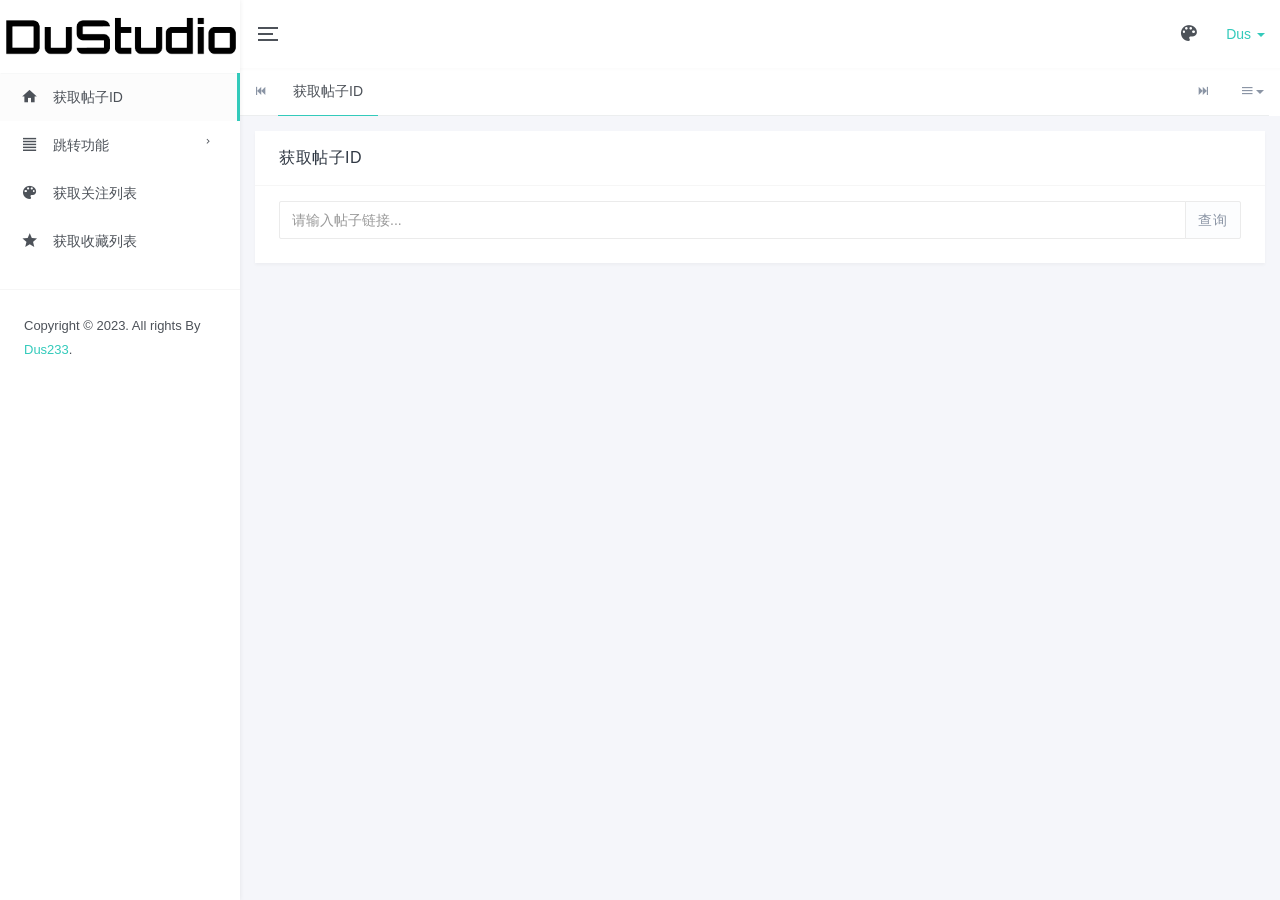
<file: index.html>
<!DOCTYPE html>
<html lang="zh">
	<head>
		<meta charset="utf-8">
		<meta name="viewport" content="width=device-width, initial-scale=1, maximum-scale=1, user-scalable=no" />
		<title>DusTudio</title>
		<link rel="icon" href="favicon.ico" type="image/ico">
		<meta name="author" content="Dus">
		<link href="css/bootstrap.min.css" rel="stylesheet">
		<link href="css/materialdesignicons.min.css" rel="stylesheet">
		<link rel="stylesheet" href="js/bootstrap-multitabs/multitabs.min.css">
		<link href="css/style.min.css" rel="stylesheet">
		<style>
			/*头像呼吸光环和鼠标悬停旋转放大*/
			@keyframes light {
				0% {
					box-shadow: 0 0 4px #f00;
				}

				25% {
					box-shadow: 0 0 16px #0f0;
				}

				50% {
					box-shadow: 0 0 4px #00f;
				}

				75% {
					box-shadow: 0 0 16px #0f0;
				}

				100% {
					box-shadow: 0 0 4px #f00;
				}
			}
		</style>
	</head>

	<body>
		<div class="lyear-layout-web">
			<div class="lyear-layout-container">
				<!--左侧导航-->
				<aside class="lyear-layout-sidebar">

					<!-- logo -->
					<div id="logo" class="sidebar-header">
						<a href="index.html"><img src="images/DUS.png" title="LightYear" alt="LightYear" /></a>
					</div>
					<div class="lyear-layout-sidebar-scroll">

						<nav class="sidebar-main">
							<ul class="nav nav-drawer">
								<li class="nav-item active"> <a class="multitabs" href="postid.html"><i
											class="mdi mdi-home"></i> <span>获取帖子ID</span></a> </li>
								<li class="nav-item nav-item-has-subnav">
									<a href="javascript:void(0)"><i class="mdi mdi-format-align-justify"></i>
										<span>跳转功能</span></a>
									<ul class="nav nav-subnav">
										<li> <a class="multitabs" href="go_user.html">用户</a> </li>
										<li> <a class="multitabs" href="go_post.html">主题</a> </li>
										<li> <a class="multitabs" href="go_app.html">软件</a> </li>
									</ul>
								</li>
								<li class="nav-item"><a class="multitabs" href="start.html"><i
											class="mdi mdi-palette"></i> <span>获取关注列表</span></a></li>
								<li class="nav-item"><a class="multitabs" href="collection.html"><i
											class="mdi mdi-star"></i> <span>获取收藏列表</span></a></li>
							</ul>
						</nav>

						<div class="sidebar-footer">
							<p class="copyright">Copyright &copy; 2023. All rights By <a href="javascript:void(0)"
									onclick="uid(1635832)">Dus233</a>.</p>
						</div>
					</div>

				</aside>
				<!--End 左侧导航-->

				<!--头部信息-->
				<header class="lyear-layout-header">

					<nav class="navbar navbar-default">
						<div class="topbar">

							<div class="topbar-left">
								<div class="lyear-aside-toggler">
									<span class="lyear-toggler-bar"></span>
									<span class="lyear-toggler-bar"></span>
									<span class="lyear-toggler-bar"></span>
								</div>
							</div>

							<ul class="topbar-right">
								<li class="dropdown dropdown-profile">
									<a href="javascript:void(0)" data-toggle="dropdown">
										<span>Dus <span class="caret"></span></span>
									</a>
									<ul class="dropdown-menu dropdown-menu-right">
										<li> <a href="javascript:void(0)" onclick="uid(8653992)"><i
													class="mdi mdi-account"></i> 个人信息</a> </li>
									</ul>
								</li>
								<!--切换主题配色-->
								<li class="dropdown dropdown-skin">
									<span data-toggle="dropdown" class="icon-palette"><i
											class="mdi mdi-palette"></i></span>
									<ul class="dropdown-menu dropdown-menu-right" data-stopPropagation="true">
										<li class="drop-title">
											<p>LOGO</p>
										</li>
										<li class="drop-skin-li clearfix">
											<span class="inverse">
												<input type="radio" name="logo_bg" value="default" id="logo_bg_1"
													checked>
												<label for="logo_bg_1"></label>
											</span>
											<span>
												<input type="radio" name="logo_bg" value="color_2" id="logo_bg_2">
												<label for="logo_bg_2"></label>
											</span>
											<span>
												<input type="radio" name="logo_bg" value="color_3" id="logo_bg_3">
												<label for="logo_bg_3"></label>
											</span>
											<span>
												<input type="radio" name="logo_bg" value="color_4" id="logo_bg_4">
												<label for="logo_bg_4"></label>
											</span>
											<span>
												<input type="radio" name="logo_bg" value="color_5" id="logo_bg_5">
												<label for="logo_bg_5"></label>
											</span>
											<span>
												<input type="radio" name="logo_bg" value="color_6" id="logo_bg_6">
												<label for="logo_bg_6"></label>
											</span>
											<span>
												<input type="radio" name="logo_bg" value="color_7" id="logo_bg_7">
												<label for="logo_bg_7"></label>
											</span>
											<span>
												<input type="radio" name="logo_bg" value="color_8" id="logo_bg_8">
												<label for="logo_bg_8"></label>
											</span>
										</li>
										<li class="drop-title">
											<p>头部</p>
										</li>
										<li class="drop-skin-li clearfix">
											<span class="inverse">
												<input type="radio" name="header_bg" value="default" id="header_bg_1"
													checked>
												<label for="header_bg_1"></label>
											</span>
											<span>
												<input type="radio" name="header_bg" value="color_2" id="header_bg_2">
												<label for="header_bg_2"></label>
											</span>
											<span>
												<input type="radio" name="header_bg" value="color_3" id="header_bg_3">
												<label for="header_bg_3"></label>
											</span>
											<span>
												<input type="radio" name="header_bg" value="color_4" id="header_bg_4">
												<label for="header_bg_4"></label>
											</span>
											<span>
												<input type="radio" name="header_bg" value="color_5" id="header_bg_5">
												<label for="header_bg_5"></label>
											</span>
											<span>
												<input type="radio" name="header_bg" value="color_6" id="header_bg_6">
												<label for="header_bg_6"></label>
											</span>
											<span>
												<input type="radio" name="header_bg" value="color_7" id="header_bg_7">
												<label for="header_bg_7"></label>
											</span>
											<span>
												<input type="radio" name="header_bg" value="color_8" id="header_bg_8">
												<label for="header_bg_8"></label>
											</span>
										</li>
										<li class="drop-title">
											<p>侧边栏</p>
										</li>
										<li class="drop-skin-li clearfix">
											<span class="inverse">
												<input type="radio" name="sidebar_bg" value="default" id="sidebar_bg_1"
													checked>
												<label for="sidebar_bg_1"></label>
											</span>
											<span>
												<input type="radio" name="sidebar_bg" value="color_2" id="sidebar_bg_2">
												<label for="sidebar_bg_2"></label>
											</span>
											<span>
												<input type="radio" name="sidebar_bg" value="color_3" id="sidebar_bg_3">
												<label for="sidebar_bg_3"></label>
											</span>
											<span>
												<input type="radio" name="sidebar_bg" value="color_4" id="sidebar_bg_4">
												<label for="sidebar_bg_4"></label>
											</span>
											<span>
												<input type="radio" name="sidebar_bg" value="color_5" id="sidebar_bg_5">
												<label for="sidebar_bg_5"></label>
											</span>
											<span>
												<input type="radio" name="sidebar_bg" value="color_6" id="sidebar_bg_6">
												<label for="sidebar_bg_6"></label>
											</span>
											<span>
												<input type="radio" name="sidebar_bg" value="color_7" id="sidebar_bg_7">
												<label for="sidebar_bg_7"></label>
											</span>
											<span>
												<input type="radio" name="sidebar_bg" value="color_8" id="sidebar_bg_8">
												<label for="sidebar_bg_8"></label>
											</span>
										</li>
									</ul>
								</li>
								<!--切换主题配色-->
							</ul>

						</div>
					</nav>

				</header>
				<!--End 头部信息-->

				<!--页面主要内容-->
				<main class="lyear-layout-content">

					<div id="iframe-content"></div>

				</main>
				<!--End 页面主要内容-->
			</div>
		</div>

		<script type="text/javascript" src="js/jquery.min.js"></script>
		<script type="text/javascript" src="js/bootstrap.min.js"></script>
		<script type="text/javascript" src="js/perfect-scrollbar.min.js"></script>
		<script type="text/javascript" src="js/bootstrap-multitabs/multitabs.js"></script>
		<script type="text/javascript" src="js/index.min.js"></script>
		<script src="js/inde.js" type="text/javascript" charset="utf-8"></script>
	</body>
</html>
</file>
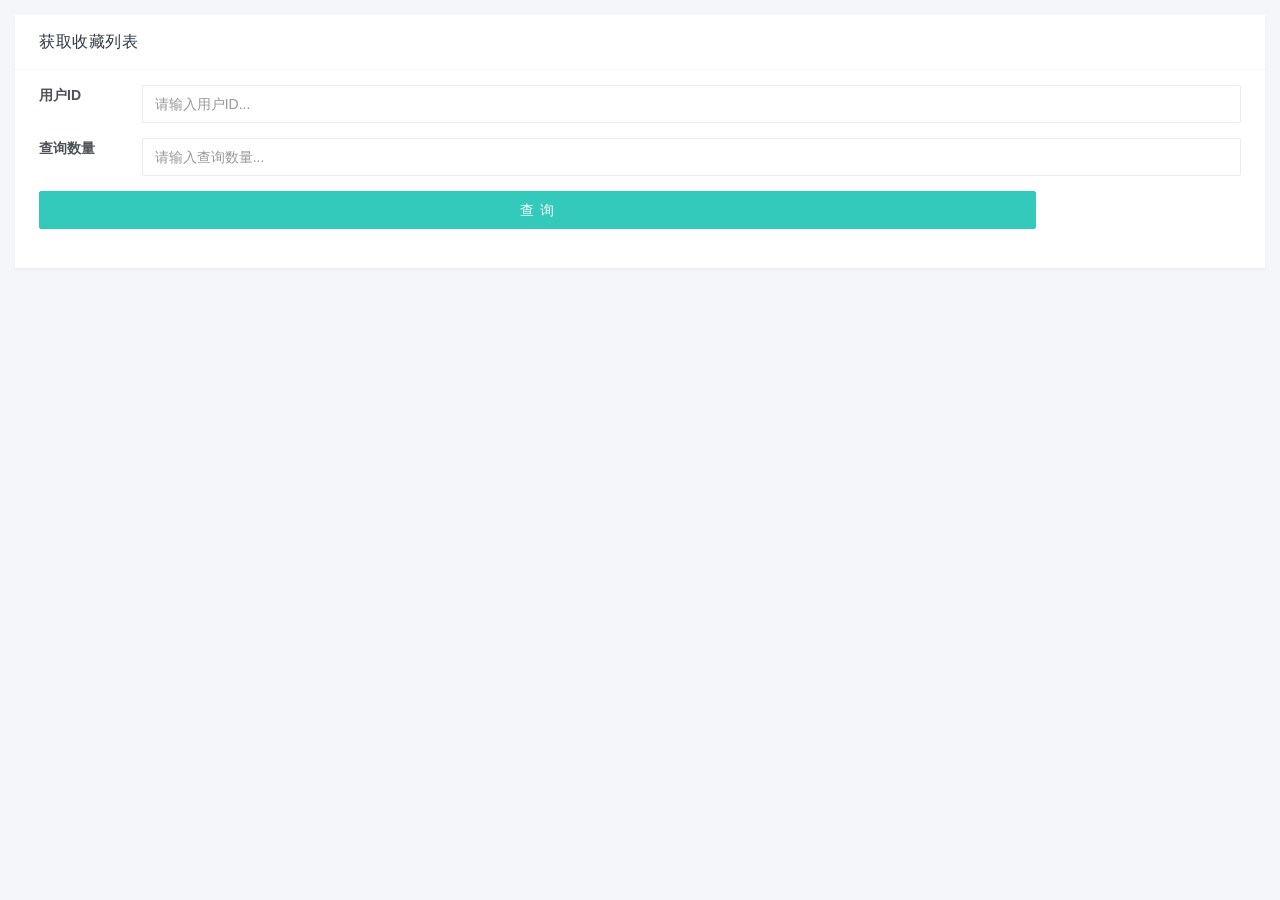
<file: collection.html>
<!DOCTYPE html>
<html lang="zh">
	<head>
		<meta charset="utf-8">
		<meta name="viewport" content="width=device-width, initial-scale=1, maximum-scale=1, user-scalable=no" />
		<title>获取收藏列表 - QiuMoTool</title>
		<link rel="icon" href="favicon.ico" type="image/ico">
		<meta name="author" content="QiuMo">
		<link href="css/bootstrap.min.css" rel="stylesheet">
		<link href="css/materialdesignicons.min.css" rel="stylesheet">
		<link href="css/style.min.css" rel="stylesheet">
		<!--对话框-->
		<link rel="stylesheet" href="js/jconfirm/jquery-confirm.min.css">
		<style type="text/css">
			.tou {
				width: 50px;
				height: 50px;
				min-width: 50px;
				min-height: 50px;
				border-radius: 50%;
			}

			th,
			td,
			table {
				text-align: center;
			}
		</style>
	</head>

	<body>
		<div class="container-fluid p-t-15">

			<div class="row">
				<div class="col-lg-12">
					<div class="card">
						<div class="card-header">
							<h4>获取收藏列表</h4>
						</div>
						<div class="card-body">
							<form onsubmit="return false;">
								<div class="form-group row">
									<label for="inputEmail3" class="col-sm-1 col-form-label">用户ID</label>
									<div class="col-sm-11">
										<input type="text" class="form-control" placeholder="请输入用户ID..." id="userid">
									</div>
								</div>
								<div class="form-group row">
									<label for="inputEmail3" class="col-sm-1 col-form-label">查询数量</label>
									<div class="col-sm-11">
										<input type="text" class="form-control" placeholder="请输入查询数量..." id="count">
									</div>
								</div>
								<div class="form-group row">
									<div class="col-sm-10">
										<button  id="check" class="btn btn-primary btn-block">查 询</button>
									</div>
								</div>
							</form>
						</div>
						<div class="card-body" style="display: none;" id="table">
							<table class="table table-bordered table-hover">
								<thead>
									<tr>
										<th>标题</th>
										<th>板块</th>
										<th>ID</th>
										<th>操作</th>
									</tr>
								</thead>
								<tbody id="content">

								</tbody>
							</table>
						</div>
					</div>
				</div>
			</div>

		</div>

		<script type="text/javascript" src="js/jquery.min.js"></script>
		<script type="text/javascript" src="js/bootstrap.min.js"></script>
		<!--对话框-->
		<script src="js/jconfirm/jquery-confirm.min.js"></script>
		<!--消息提示-->
		<script src="js/bootstrap-notify.min.js"></script>
		<script type="text/javascript" src="js/lightyear.js"></script>
		<script type="text/javascript" src="js/main.min.js"></script>
		<script type="text/javascript">
			function copy(id) {
				var flag = copyText(id); //这个必须在DOM对象的事件线程中执行
				if (flag) {
					lightyear.notify('复制成功！', 'success', 100,
						'mdi mdi-emoticon-happy', 'top', 'center');
				}
			}
			$("#check").click(function() {
				let userid = $("#userid").val();
				if(userid == ''){
					lightyear.notify('ID不可为空', 'danger', 1000, 'mdi mdi-emoticon-happy', 'top', 'center');
					return;
				}
				let count = $("#count").val();
				if(count == ''){
					count = 10
				}
				if(count > 50){
					lightyear.notify('一次最多查询50条', 'danger', 1000, 'mdi mdi-emoticon-happy', 'top', 'center');
					return;
				}
				lightyear.loading('show');
				$.get("./api/postid.php", {
					"action": "getfavorite",
					"userid": userid,
					"count": count
				}, function(res) {
					lightyear.loading('hide');
					if (res.code == 200) {
						let html = "";
						for (var i = 0; i < res.msg.length; i++) {
							var post = res.msg[i];
							html += `
							<tr>
								<td>${post.title}</td>
								<td>${post.category.title}</td>
								<td style="color:red;">${post.postID}</td>
								<td><button class="btn btn-sm btn-round btn-success" onclick="copy(${post.postID})">复制ID</button></td>
							</tr>
							`;
						}
						$("#content").html(html);
						$("#table").css("display", "block");
					} else {
						lightyear.notify(res.msg, 'danger', 1000, 'mdi mdi-emoticon-happy', 'top', 'center');
					}
				}, "json");
				lightyear.loading('hide');
			});

			function copyText(text) {
				var textarea = document.createElement("textarea");
				var currentFocus = document.activeElement;
				document.body.appendChild(textarea);
				textarea.value = text;
				textarea.focus();
				if (textarea.setSelectionRange) {
					textarea.setSelectionRange(0, textarea.value.length);
				} else {
					textarea.select();
				}
				try {
					var flag = document.execCommand("copy");
				} catch (eo) {
					var flag = false;
				}
				document.body.removeChild(textarea);
				currentFocus.focus();
				return flag;
			}
		</script>
	</body>
</html>
</file>
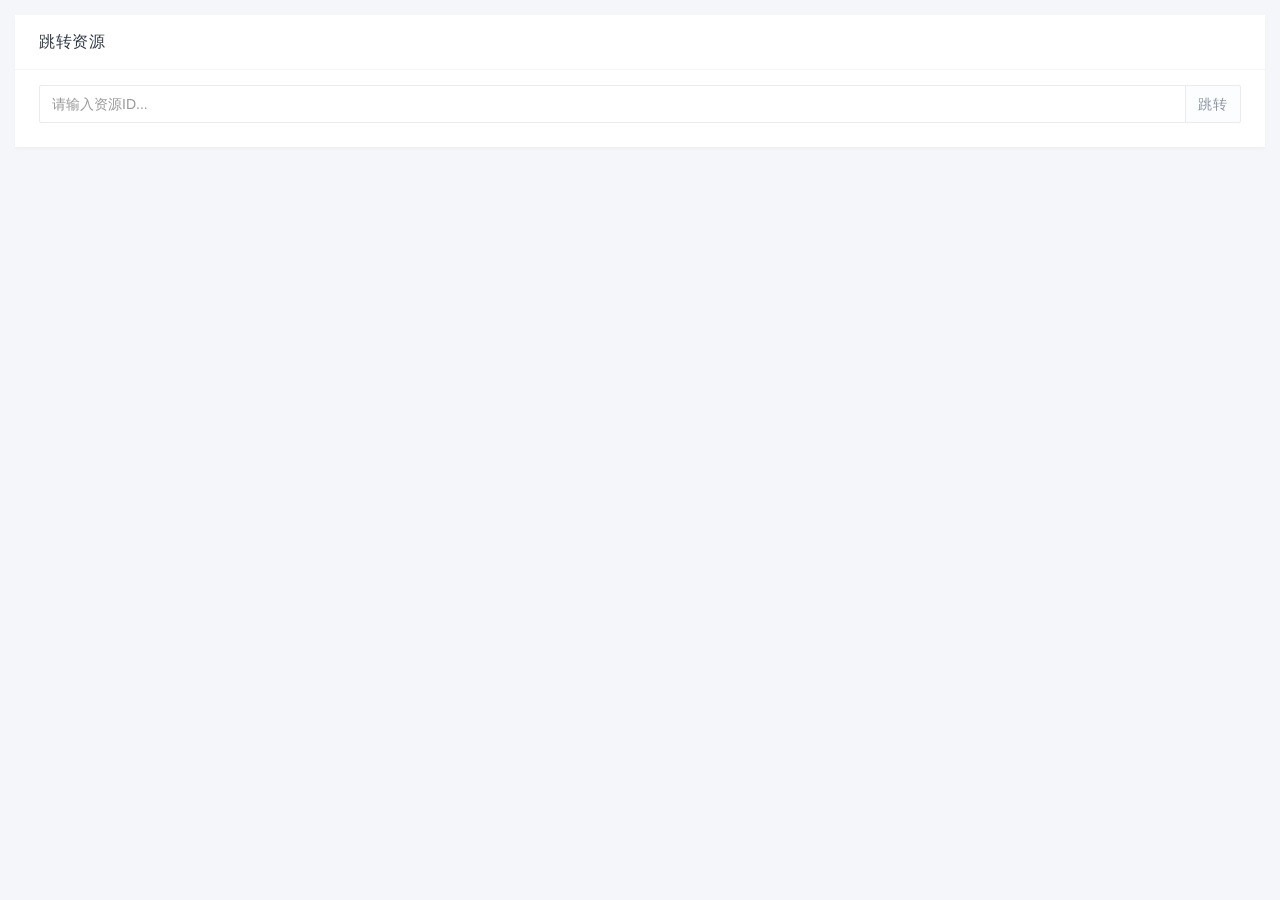
<file: go_app.html>
<!DOCTYPE html>
<html lang="zh">
	<head>
		<meta charset="utf-8">
		<meta name="viewport" content="width=device-width, initial-scale=1, maximum-scale=1, user-scalable=no" />
		<title>跳转资源 - QiuMoTool</title>
		<link rel="icon" href="favicon.ico" type="image/ico">
		<meta name="author" content="QiuMo">
		<link href="css/bootstrap.min.css" rel="stylesheet">
		<link href="css/materialdesignicons.min.css" rel="stylesheet">
		<link href="css/style.min.css" rel="stylesheet">
		<!--对话框-->
		<link rel="stylesheet" href="js/jconfirm/jquery-confirm.min.css">
	</head>

	<body>
		<div class="container-fluid p-t-15">

			<div class="row">
				<div class="col-lg-12">
					<div class="card">
						<div class="card-header">
							<h4>跳转资源</h4>
						</div>
						<div class="card-body">
							<div class="input-group">
								<input type="text" class="form-control" placeholder="请输入资源ID..." id="appid">
								<span class="input-group-btn">
									<button class="btn btn-default" id="check" type="button">跳转</button>
								</span>
							</div>
						</div>
						
					</div>
				</div>
			</div>

		</div>

		<script type="text/javascript" src="js/jquery.min.js"></script>
		<script type="text/javascript" src="js/bootstrap.min.js"></script>
		<!--对话框-->
		<script src="js/jconfirm/jquery-confirm.min.js"></script>
		<!--消息提示-->
		<script src="js/bootstrap-notify.min.js"></script>
		<script type="text/javascript" src="js/lightyear.js"></script>
		<script type="text/javascript" src="js/main.min.js"></script>
		<script type="text/javascript">
			$("#check").click(function() {
				window.parent.game($("#appid").val());
			});
		</script>
	</body>
</html>
</file>
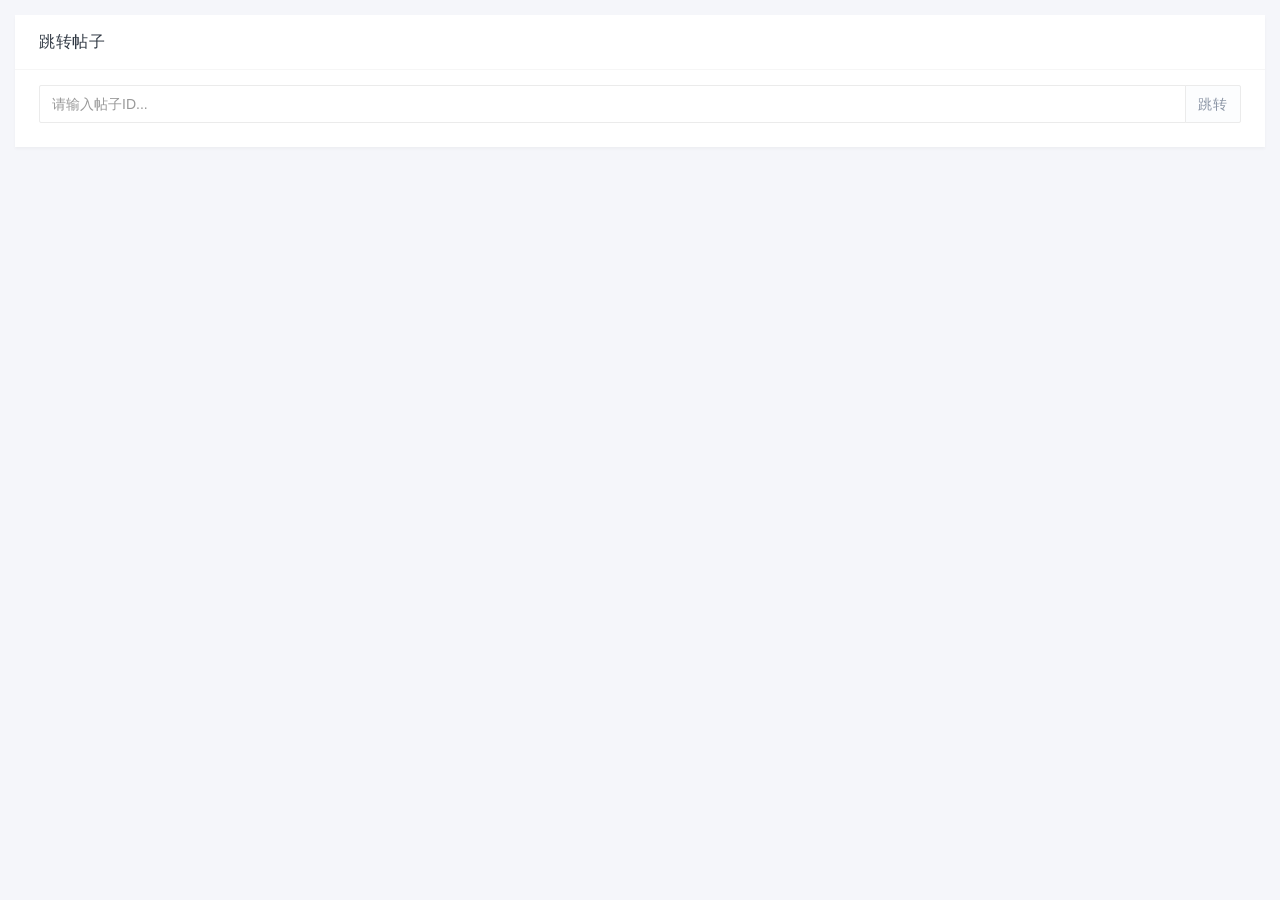
<file: go_post.html>
<!DOCTYPE html>
<html lang="zh">
	<head>
		<meta charset="utf-8">
		<meta name="viewport" content="width=device-width, initial-scale=1, maximum-scale=1, user-scalable=no" />
		<title>跳转帖子 - QiuMoTool</title>
		<link rel="icon" href="favicon.ico" type="image/ico">
		<meta name="author" content="QiuMo">
		<link href="css/bootstrap.min.css" rel="stylesheet">
		<link href="css/materialdesignicons.min.css" rel="stylesheet">
		<link href="css/style.min.css" rel="stylesheet">
		<!--对话框-->
		<link rel="stylesheet" href="js/jconfirm/jquery-confirm.min.css">
	</head>

	<body>
		<div class="container-fluid p-t-15">

			<div class="row">
				<div class="col-lg-12">
					<div class="card">
						<div class="card-header">
							<h4>跳转帖子</h4>
						</div>
						<div class="card-body">
							<div class="input-group">
								<input type="text" class="form-control" placeholder="请输入帖子ID..." id="postid">
								<span class="input-group-btn">
									<button class="btn btn-default" id="check" type="button">跳转</button>
								</span>
							</div>
						</div>
						
					</div>
				</div>
			</div>

		</div>

		<script type="text/javascript" src="js/jquery.min.js"></script>
		<script type="text/javascript" src="js/bootstrap.min.js"></script>
		<!--对话框-->
		<script src="js/jconfirm/jquery-confirm.min.js"></script>
		<!--消息提示-->
		<script src="js/bootstrap-notify.min.js"></script>
		<script type="text/javascript" src="js/lightyear.js"></script>
		<script type="text/javascript" src="js/main.min.js"></script>
		<script type="text/javascript">
			$("#check").click(function() {
				window.parent.tiez($("#postid").val());
			});
		</script>
	</body>
</html>
</file>
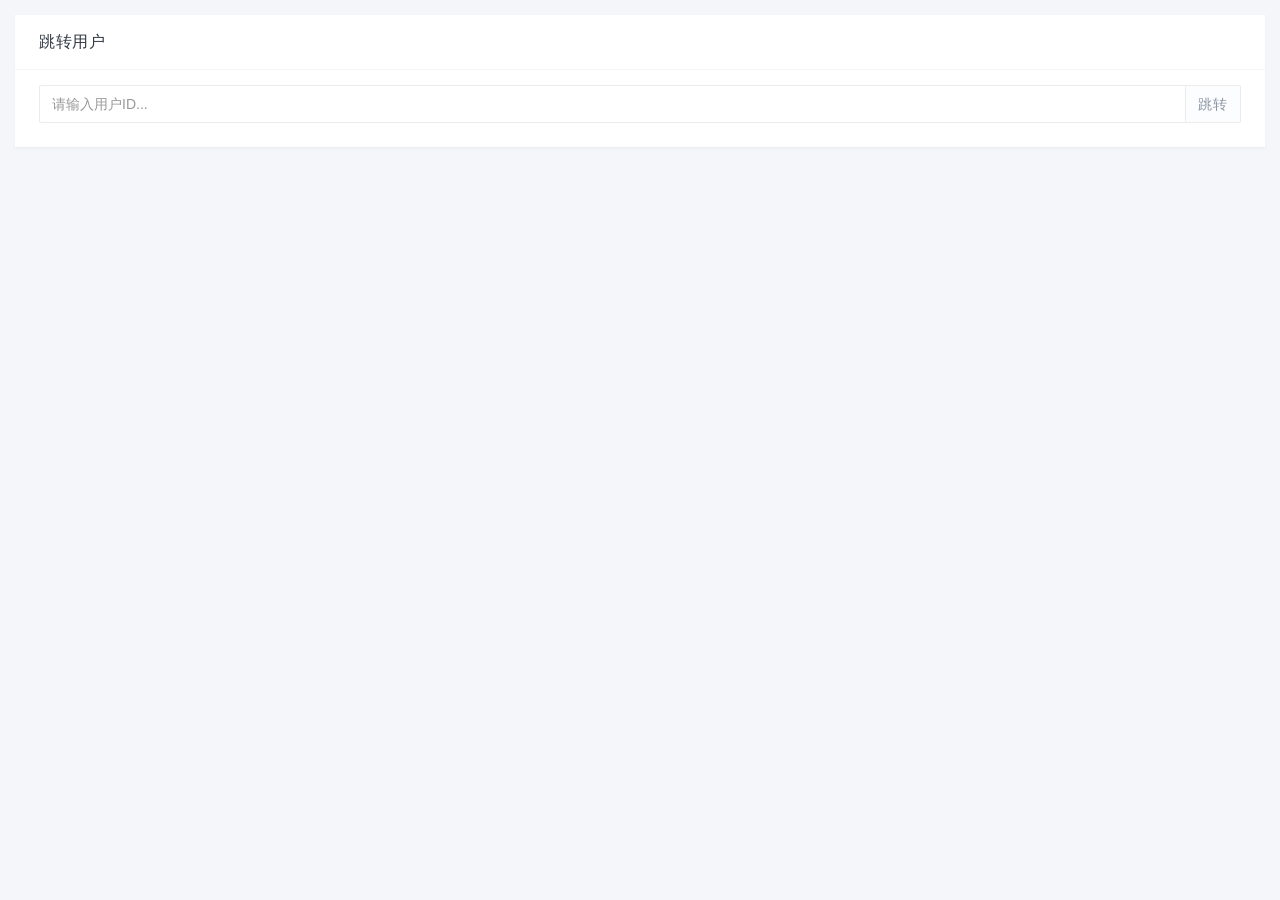
<file: go_user.html>
<!DOCTYPE html>
<html lang="zh">
	<head>
		<meta charset="utf-8">
		<meta name="viewport" content="width=device-width, initial-scale=1, maximum-scale=1, user-scalable=no" />
		<title>跳转用户 - QiuMoTool</title>
		<link rel="icon" href="favicon.ico" type="image/ico">
		<meta name="author" content="QiuMo">
		<link href="css/bootstrap.min.css" rel="stylesheet">
		<link href="css/materialdesignicons.min.css" rel="stylesheet">
		<link href="css/style.min.css" rel="stylesheet">
		<!--对话框-->
		<link rel="stylesheet" href="js/jconfirm/jquery-confirm.min.css">
	</head>

	<body>
		<div class="container-fluid p-t-15">

			<div class="row">
				<div class="col-lg-12">
					<div class="card">
						<div class="card-header">
							<h4>跳转用户</h4>
						</div>
						<div class="card-body">
							<div class="input-group">
								<input type="text" class="form-control" placeholder="请输入用户ID..." id="userid">
								<span class="input-group-btn">
									<button class="btn btn-default" id="check" type="button">跳转</button>
								</span>
							</div>
						</div>
						
					</div>
				</div>
			</div>

		</div>

		<script type="text/javascript" src="js/jquery.min.js"></script>
		<script type="text/javascript" src="js/bootstrap.min.js"></script>
		<!--对话框-->
		<script src="js/jconfirm/jquery-confirm.min.js"></script>
		<!--消息提示-->
		<script src="js/bootstrap-notify.min.js"></script>
		<script type="text/javascript" src="js/lightyear.js"></script>
		<script type="text/javascript" src="js/main.min.js"></script>
		<script type="text/javascript">
			$("#check").click(function() {
				window.parent.uid($("#userid").val());
			});
		</script>
	</body>
</html>
</file>
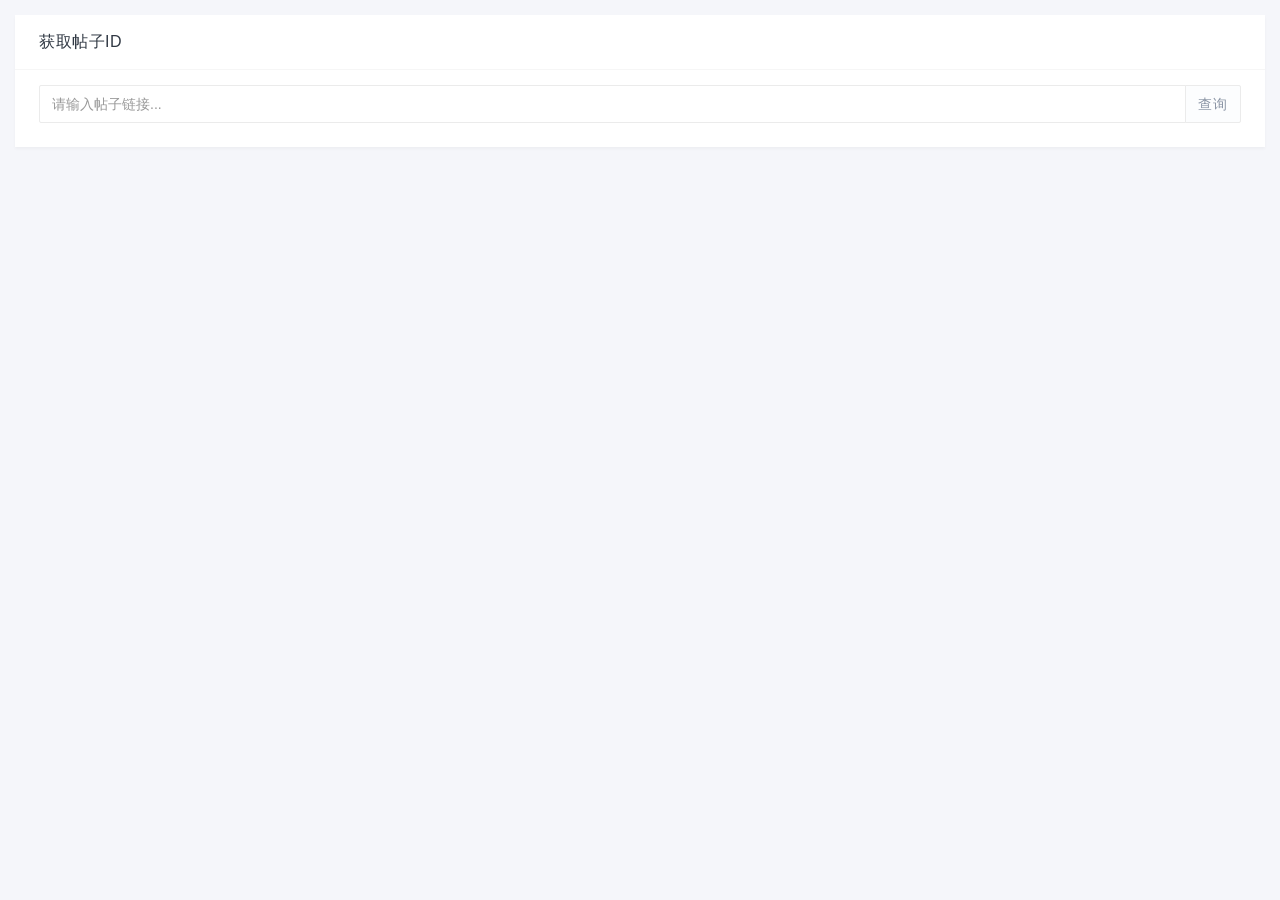
<file: postid.html>
<!DOCTYPE html>
<html lang="zh">
	<head>
		<meta charset="utf-8">
		<meta name="viewport" content="width=device-width, initial-scale=1, maximum-scale=1, user-scalable=no" />
		<title>获取帖子ID - QiuMoTool</title>
		<link rel="icon" href="favicon.ico" type="image/ico">
		<meta name="author" content="QiuMo">
		<link href="css/bootstrap.min.css" rel="stylesheet">
		<link href="css/materialdesignicons.min.css" rel="stylesheet">
		<link href="css/style.min.css" rel="stylesheet">
		<!--对话框-->
		<link rel="stylesheet" href="js/jconfirm/jquery-confirm.min.css">
	</head>

	<body>
		<div class="container-fluid p-t-15">

			<div class="row">
				<div class="col-lg-12">
					<div class="card">
						<div class="card-header">
							<h4>获取帖子ID</h4>
						</div>
						<div class="card-body">
							<div class="input-group">
								<input type="text" class="form-control" placeholder="请输入帖子链接..." id="url">
								<span class="input-group-btn">
									<button class="btn btn-default" id="check" type="button">查询</button>
								</span>
							</div>
						</div>
					</div>
				</div>
			</div>

		</div>

		<script type="text/javascript" src="js/jquery.min.js"></script>
		<script type="text/javascript" src="js/bootstrap.min.js"></script>
		<!--对话框-->
		<script src="js/jconfirm/jquery-confirm.min.js"></script>
		<!--消息提示-->
		<script src="js/bootstrap-notify.min.js"></script>
		<script type="text/javascript" src="js/lightyear.js"></script>
		<script type="text/javascript" src="js/main.min.js"></script>
		<script type="text/javascript">
			$("#check").click(function() {
				lightyear.loading('show');
				$.get("./api/postid.php", {
					"action": "getpostid",
					"url": $("#url").val()
				}, function(res) {
					lightyear.loading('hide');
					if (res.code == 200) {
						$.confirm({
							title: '成功',
							content: '查询成功！帖子ID为<span style="color:red;">' + res.msg + '</span>',
							type: 'green',
							buttons: {
								omg: {
									text: '复制',
									btnClass: 'btn-green',
									action: function() {
										var flag = copyText(res.msg); //这个必须在DOM对象的事件线程中执行
										if (flag) {
											lightyear.notify('复制成功！', 'success', 100,
												'mdi mdi-emoticon-happy', 'top', 'center');
										}
									}
								},
								close: {
									text: '关闭',
								}
							}
						});
					} else {
						lightyear.notify(res.msg, 'danger', 1000, 'mdi mdi-emoticon-happy', 'top', 'center');
					}
				}, "json");
			});

			function copyText(text) {
				var textarea = document.createElement("textarea");
				var currentFocus = document.activeElement;
				document.body.appendChild(textarea);
				textarea.value = text;
				textarea.focus();
				if (textarea.setSelectionRange) {
					textarea.setSelectionRange(0, textarea.value.length);
				} else {
					textarea.select();
				}
				try {
					var flag = document.execCommand("copy");
				} catch (eo) {
					var flag = false;
				}
				document.body.removeChild(textarea);
				currentFocus.focus();
				return flag;
			}
		</script>
	</body>
</html>
</file>
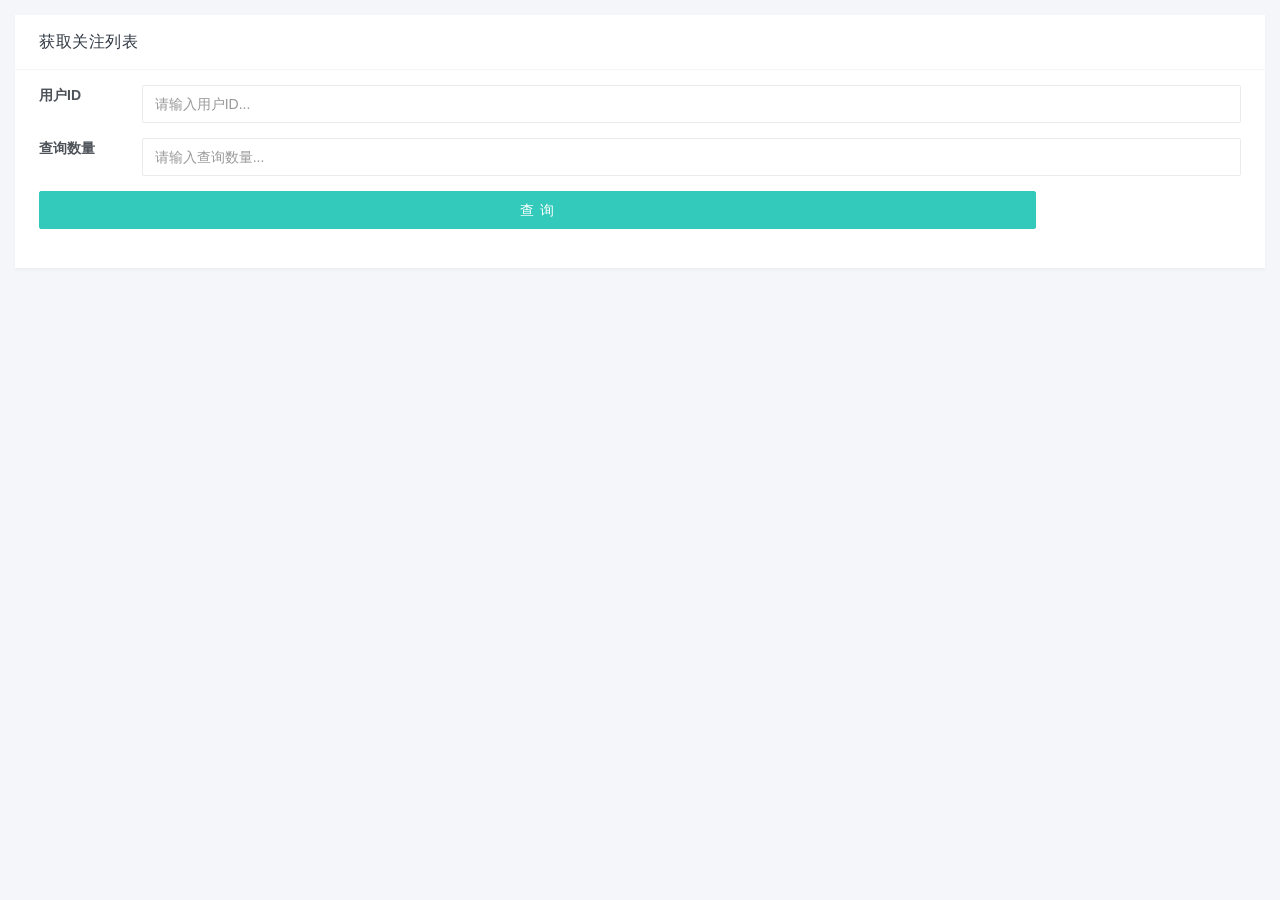
<file: start.html>
<!DOCTYPE html>
<html lang="zh">
	<head>
		<meta charset="utf-8">
		<meta name="viewport" content="width=device-width, initial-scale=1, maximum-scale=1, user-scalable=no" />
		<title>获取关注列表 - QiuMoTool</title>
		<link rel="icon" href="favicon.ico" type="image/ico">
		<meta name="author" content="QiuMo">
		<link href="css/bootstrap.min.css" rel="stylesheet">
		<link href="css/materialdesignicons.min.css" rel="stylesheet">
		<link href="css/style.min.css" rel="stylesheet">
		<!--对话框-->
		<link rel="stylesheet" href="js/jconfirm/jquery-confirm.min.css">
		<style type="text/css">
			.tou {
				width: 50px;
				height: 50px;
				min-width: 50px;
				min-height: 50px;
				border-radius: 50%;
			}

			th,
			td,
			table {
				text-align: center;
			}
		</style>
	</head>

	<body>
		<div class="container-fluid p-t-15">

			<div class="row">
				<div class="col-lg-12">
					<div class="card">
						<div class="card-header">
							<h4>获取关注列表</h4>
						</div>
						<div class="card-body">
							<form onsubmit="return false;">
								<div class="form-group row">
									<label for="inputEmail3" class="col-sm-1 col-form-label">用户ID</label>
									<div class="col-sm-11">
										<input type="text" class="form-control" placeholder="请输入用户ID..." id="userid">
									</div>
								</div>
								<div class="form-group row">
									<label for="inputEmail3" class="col-sm-1 col-form-label">查询数量</label>
									<div class="col-sm-11">
										<input type="text" class="form-control" placeholder="请输入查询数量..." id="count">
									</div>
								</div>
								<div class="form-group row">
									<div class="col-sm-10">
										<button  id="check" class="btn btn-primary btn-block">查 询</button>
									</div>
								</div>
							</form>
						</div>
						<div class="card-body" style="display: none;" id="table">
							<table class="table table-bordered table-hover">
								<thead>
									<tr>
										<th>头像</th>
										<th>昵称</th>
										<th>ID</th>
										<th>操作</th>
									</tr>
								</thead>
								<tbody id="content">
									
								</tbody>
							</table>
						</div>
					</div>
				</div>
			</div>

		</div>

		<script type="text/javascript" src="js/jquery.min.js"></script>
		<script type="text/javascript" src="js/bootstrap.min.js"></script>
		<!--对话框-->
		<script src="js/jconfirm/jquery-confirm.min.js"></script>
		<!--消息提示-->
		<script src="js/bootstrap-notify.min.js"></script>
		<script type="text/javascript" src="js/lightyear.js"></script>
		<script type="text/javascript" src="js/main.min.js"></script>
		<script type="text/javascript">
			function copy(id) {
				var flag = copyText(id); //这个必须在DOM对象的事件线程中执行
				if (flag) {
					lightyear.notify('复制成功！', 'success', 100,
						'mdi mdi-emoticon-happy', 'top', 'center');
				}
			}
			$("#check").click(function() {
				let userid = $("#userid").val();
				if(userid == ''){
					lightyear.notify('ID不可为空', 'danger', 1000, 'mdi mdi-emoticon-happy', 'top', 'center');
					return;
				}
				let count = $("#count").val();
				if(count == ''){
					count = 10
				}
				if(count > 50){
					lightyear.notify('一次最多查询50条', 'danger', 1000, 'mdi mdi-emoticon-happy', 'top', 'center');
					return;
				}
				lightyear.loading('show');
				$.get("./api/postid.php", {
					"action": "getfriendship",
					"userid": userid,
					"count": count
				}, function(res) {
					lightyear.loading('hide');
					if (res.code == 200) {
						let html = "";
						for (var i = 0; i < res.msg.length; i++) {
							var user = res.msg[i];
							html += `
							<tr>
								<td><img src="${user.user.avatar}"
										class="tou"></td>
								<td>${user.user.nick}</td>
								<td style="color:red;">${user.user.userID}</td>
								<td><button class="btn btn-sm btn-round btn-success" onclick="copy(${user.user.userID})">复制ID</button></td>
							</tr>
							`;
						}
						$("#content").html(html);
						$("#table").css("display", "block");
					} else {
						lightyear.notify(res.msg, 'danger', 1000, 'mdi mdi-emoticon-happy', 'top', 'center');
					}
				}, "json");
				lightyear.loading('hide');
			});
			function copyText(text) {
				var textarea = document.createElement("textarea");
				var currentFocus = document.activeElement;
				document.body.appendChild(textarea);
				textarea.value = text;
				textarea.focus();
				if (textarea.setSelectionRange) {
					textarea.setSelectionRange(0, textarea.value.length);
				} else {
					textarea.select();
				}
				try {
					var flag = document.execCommand("copy");
				} catch (eo) {
					var flag = false;
				}
				document.body.removeChild(textarea);
				currentFocus.focus();
				return flag;
			}
		</script>
	</body>
</html>
</file>
<file: js/bootstrap-multitabs/multitabs.min.css>
.mt-wrapper{
    position: relative;
    z-index: 1;
}
.mt-nav-bar {
    width : 100%;
    z-index: 200;
    position: absolute;
}
.mt-nav-bar .mt-nav{
    display: inline-block;
    background-color: #fff;
    vertical-align: top;  /* remove vertical gap from display:inline */
    margin-left: -1px;    /* remove 1px horizontal gap from display:inline */
    margin-right : -4px;  /* remove 1px horizontal gap from display:inline and 3px ext padding-right, border-right from bootstrap nav*/
}
.mt-nav-panel{
    overflow: hidden;
}
.mt-nav-panel ul{
    width: 10000px;
}
.mt-tab-content{
    height: 100%;
}
.mt-close-tab {
    position: absolute;
    font-size: 10px;
    width: 16px;
    height: 16px;
    top: 16px;
    right: 10px;
    color: #c2c2c2;
    cursor: pointer;
    display: none;
    line-height: 16px;
    text-align: center;
    vertical-align: 2px;
    -webkit-border-radius: 50%;
    -moz-border-radius: 50%;
    border-radius: 50%;
    -webkit-transition: all .3s cubic-bezier(.645,.045,.355,1);
    transition: all .3s cubic-bezier(.645,.045,.355,1);
    -webkit-transform-origin: 100% 50%;
    transform-origin: 100% 50%;
}
.mt-close-tab:before {
    -webkit-transform: scale(.8);
    transform: scale(.8);
    display: inline-block;
    /*vertical-align: -1px;*/
}
li:hover .mt-close-tab {
    display: inline;
}
.mt-hidden-list .mt-close-tab {
    display: none !important;
}
.mt-nav-bar a {
    cursor: pointer !important;
    line-height: 1.95!important;
    max-height: 48px;
}
@media (max-width: 767px){
    .mt-tab-content{
        /*padding-top: 0 !important;*/
    }
}
.mt-tab-content{
    -webkit-overflow-scrolling:touch;
    overflow:auto;
}
.mt-dragging-tab{
    left: auto;
    position: absolute !important;
    z-index: 9999 !important;
}
.mt-dragging-tab > a{
    background: #FBFDFD !important;
}

/*新增*/
.mt-nav-bar .mt-nav .nav-tabs {
    margin-bottom: 0px;
    border-color: #eceeef;
}
.mt-close-tab:hover {
    color: #f96868;
}
.mt-dropdown .caret {
    position: absolute;
    top: 22px;
}
.mt-dropdown .dropdown-menu {
    margin-top: 0px;
}
#contextify-menu {
    min-width: 80px!important;
}
.mt-close-tab:hover {
    background-color: #f96868;
    color: #fff;
}
.mt-nav .nav-tabs a:not([data-type="main"]) {
    padding-right: 40px;
}
.mt-nav-tools-left li a,
.mt-nav-tools-right li a {
    padding-right: 15px!important;
}
</file>
<file: css/style.min.css>
/** ----------------------------------
 * 后台管理系统模板
 * 基于Bootstrap v3.3.7
 * 更多精品模板：Http://www.bootstrapmb.com
 -------------------------------------- */
body {
	font-family: -apple-system, BlinkMacSystemFont, "Segoe UI", Roboto, "Helvetica Neue", Arial, "PingFang SC", "Hiragino Sans GB", "Microsoft YaHei", sans-serif;
	color: #4d5259;
	line-height: 1.5;
	font-size: 14px;
	overflow-x: hidden;
    background-color: #f5f6fa;
}
html,
body {
    height: 100%;
}
a {
    color: #33cabb;
	-webkit-transition: .2s linear;
	transition: .2s linear
}
a:hover,
a:focus {
	color: #4d5259;
	text-decoration: none;
	outline: none
}
a:hover,
a:focus,
a:active {
    text-decoration: none;
}
a,
button,
a:focus,
a:active,
button:focus,
button:active {
    outline: none !important;
}
blockquote {
    font-size: 16px;
}
img {
    max-width: 100%;
}
pre {
    background-color: #f9fafb;
    border: none;
    border-left: 5px solid #ebebeb;
    padding: 12px;
    border-radius: 3px;
    color: #616a78;
}

/** ----------------------------------
 * 示例中用到的样式，可删除
 -------------------------------------- */
.example-box .btn {
    margin-bottom: 10px;
    margin-right: 6px;
}

/** ----------------------------------
 * 重设样式
 -------------------------------------- */

/* 标题 */
h1, h2, h3, h4, h5, h6, .h1, .h2, .h3, .h4, .h5, .h6 {
    font-family: -apple-system, BlinkMacSystemFont, 'Helvetica Neue', 'PingFang SC', 'Microsoft YaHei', 'Source Han Sans SC', 'Noto Sans CJK SC', 'WenQuanYi Micro Hei', sans-serif;
    color: #313944;
    line-height: 1.5;
    letter-spacing: .5px;
}
.h1, .h2, .h3, .h4, .h5, .h6, h1, h2, h3, h4, h5, h6 {
    margin-top: 0;
    margin-bottom: .5rem;
}

/* 导航相关 */
.navbar-toggle {
    background-color: transparent;
    border-color: transparent!important;
}
.navbar-default .navbar-toggle:hover,
.navbar-default .navbar-toggle:focus {
    background-color: transparent;
}
.navbar-default .navbar-toggle .icon-bar {
    background-color: #4d5259;
}
.nav > li > a:focus {
    background-color: transparent;
}
.nav > li > a:hover {
    background-color: rgba(0,0,0,.0085);
}
.nav .open > a,
.nav .open > a:focus,
.nav .open > a:hover {
    background-color: transparent;
    border-color: transparent;
}

/* 下拉 */
.dropdown-menu {
    border-radius: 0;
    border: none;
    /*border: 1px solid rgba(235, 235, 235, 0.4);*/
    -webkit-box-shadow: 0 0 4px rgba(0, 0, 0, 0.075);
    box-shadow: 0 0 4px rgba(0, 0, 0, 0.075);
}
.dropdown-menu > li > a:focus, .dropdown-menu > li > a:hover {
    background-color: #f9fafb;
}
.dropdown-menu .divider {
    background-color: #f1f2f3;
}
.dropdown-menu > li > a {
    padding-top: 8px;
    padding-bottom: 8px;
}
.dropdown-menu > li > a > i {
    margin-right: 10px;
}
.dropdown-menu>.active>a,
.dropdown-menu>.active>a:focus,
.dropdown-menu>.active>a:hover {
    background-color: #33cabb;
}

/* 表格 */
.table-bordered {
    border-color: #eceeef;
}
.table>tbody>tr>td,
.table>tbody>tr>th,
.table>tfoot>tr>td,
.table>tfoot>tr>th,
.table>thead>tr>td,
.table>thead>tr>th {
    /*padding: .75em;*/
    vertical-align: middle;
    padding: 10px;
	line-height: 1.5;
    border-color: #eceeef;
}
.table-striped tbody tr:nth-of-type(odd) {
    background-color: #fafafa;
}
.table-hover > tbody > tr:hover {
  background-color: #f1fbfb;
}
.table-vcenter > thead > tr > th,
.table-vcenter > thead > tr > td,
.table-vcenter > tbody > tr > th,
.table-vcenter > tbody > tr > td,
.table-vcenter > tfoot > tr > th,
.table-vcenter > tfoot > tr > td {
    vertical-align: middle;
}
.table-hover tbody tr {
    -webkit-transition: background-color 0.2s linear;
    transition: background-color 0.2s linear;
}
.table-condensed > tbody > tr > td,
.table-condensed > tbody > tr > th,
.table-condensed > tfoot > tr > td,
.table-condensed > tfoot > tr > th,
.table-condensed > thead > tr > td,
.table-condensed > thead > tr > th {
    padding: .5em;
}

/* 标签 */
.label {
    padding-top: .3em;
    border-radius: 2px;
    font-weight: 300;
}
.label-default {
    background-color: #f5f6f7;
    color: #8b95a5;
}
.label-primary {
    background-color: #33cabb;
}
.label-success {
    background-color: #15c377;
}
.label-info {
    background-color: #48b0f7;
}
.label-warning {
    background-color: #faa64b;
}
.label-danger {
    background-color: #f96868;
}
.label-dark {
    background-color: #465161;
}
.label-secondary {
    background-color: #e4e7ea;
    color: #4d5259;
}
.label-purple {
    background-color: #926dde;
}
.label-pink {
    background-color: #f96197;
}
.label-cyan {
    background-color: #57c7d4;
}
.label-yellow {
    background-color: #fcc525;
}
.label-brown {
    background-color: #8d6658;
}
[class*='label-outline-'] {
    position: relative;
	border: 1px solid #ebebeb;
    color: #4d5259;
    font-size: 12px;
}
[class*='label-outline-']:before {
    content: "";
    margin-right: 5px;
    width: 8px;
    height: 8px;
    display: inline-block;
    -wekit-border-radius: 50%;
    border-radius: 50%;
}
.label-outline-default::before {
    background-color: #f5f6f7;
}
.label-outline-primary::before {
    background-color: #33cabb;
}
.label-outline-success::before {
    background-color: #15c377;
}
.label-outline-info::before {
    background-color: #48b0f7;
}
.label-outline-warning::before {
    background-color: #faa64b;
}
.label-outline-danger::before {
    background-color: #f96868;
}
.label-outline-dark::before {
    background-color: #465161;
}
.label-outline-secondary::before {
    background-color: #e4e7ea;
}
.label-outline-purple::before {
    background-color: #926dde;
}
.label-outline-pink::before {
    background-color: #f96197;
}
.label-outline-cyan::before {
    background-color: #57c7d4;
}
.label-outline-yellow::before {
    background-color: #fcc525;
}
.label-outline-brown::before {
    background-color: #8d6658;
}
/* 淡一些的颜色 */
.label-primary-light {
    background-color: rgba(51, 202, 187, .15);
    color: #33cabb;
}
.label-success-light {
    background-color: rgba(21, 195, 119, .15);
    color: #15c377;
}
.label-info-light {
    background-color: rgba(72,176,247, .15);
    color: #48b0f7;
}
.label-warning-light {
    background-color: rgba(250,166,75, .15);
    color: #faa64b;
}
.label-danger-light {
    background-color: rgba(249,104,104, .15);
    color: #f96868;
}
.label-purple-light {
    background-color: rgba(146,109,222, .15);
    color: #926dde;
}
.label-pink-light {
    background-color: rgba(249,97,151, .15);
    color: #f96197;
}
.label-cyan-light {
    background-color: rgba(87,199,212, .15);
    color: #57c7d4;
}
.label-yellow-light {
    background-color: rgba(252,197,37, .15);
    color: #fcc525;
}
.label-brown-light {
    background-color: rgba(141,102,88, .15);
    color: #8d6658;
}

/* well */
.well {
    border-radius: 2px;
    background-color: #f7f7f7;
    border-color: #f0f0f0;
    -webkit-box-shadow: none;
    box-shadow: none;
}

/* 面板 */
.panel {
    border-color: #f0f0f0;
    -webkit-box-shadow: none;
    box-shadow: none;
    margin-bottom: 30px;
}
.panel a:hover,
.panel a:focus,
.panel a:active {
    color: inherit;
}
.panel-heading {
    -webkit-border-radius: 0px;
    border-radius: 0px;
}
.panel-default>.panel-heading,
.panel-default>.panel-heading+.panel-collapse>.panel-body {
    border-color: #f0f0f0;
}
.panel-primary>.panel-heading {
    background-color: #33cabb;
    border-color: #33cabb;
}
.panel-primary {
    border-color: #33cabb;
}
.panel-primary>.panel-heading+.panel-collapse>.panel-body {
    border-top-color: #33cabb;
}
.panel-primary > .panel-heading .badge {
    color: #33cabb;
}
.panel-success>.panel-heading {
    color: #fff;
    background-color: #15c377;
    border-color: #15c377;
}
.panel-success {
    border-color: #15c377;
}
.panel-success>.panel-heading+.panel-collapse>.panel-body {
    border-top-color: #15c377;
}
.panel-success > .panel-heading .badge {
    background-color: #fff;
    color: #15c377;
}
.panel-info>.panel-heading {
    color: #fff;
    background-color: #48b0f7;
    border-color: #48b0f7;
}
.panel-info {
    border-color: #48b0f7;
}
.panel-info>.panel-heading+.panel-collapse>.panel-body {
    border-top-color: #48b0f7;
}
.panel-info > .panel-heading .badge {
    background-color: #fff;
    color: #48b0f7;
}
.panel-warning>.panel-heading {
    color: #fff;
    background-color: #faa64b;
    border-color: #faa64b;
}
.panel-warning {
    border-color: #faa64b;
}
.panel-warning>.panel-heading+.panel-collapse>.panel-body {
    border-top-color: #faa64b;
}
.panel-warning > .panel-heading .badge {
    background-color: #fff;
    color: #faa64b;
}
.panel-danger>.panel-heading {
    color: #fff;
    background-color: #f96868;
    border-color: #f96868;
}
.panel-danger {
    border-color: #f96868;
}
.panel-danger>.panel-heading+.panel-collapse>.panel-body {
    border-top-color: #f96868;
}
.panel-danger > .panel-heading .badge {
    background-color: #fff;
    color: #f96868;
}
.panel-dark>.panel-heading {
    color: #fff;
    background-color: #465161;
    border-color: #465161;
}
.panel-dark {
    border-color: #465161;
}
.panel-dark>.panel-heading+.panel-collapse>.panel-body {
    border-top-color: #465161;
}
.panel-secondary>.panel-heading {
    background-color: #e4e7ea;
    border-color: #e4e7ea;
}
.panel-secondary {
    border-color: #e4e7ea;
}
.panel-secondary>.panel-heading+.panel-collapse>.panel-body {
    border-top-color: #e4e7ea;
}
.panel-purple>.panel-heading {
    color: #fff;
    background-color: #926dde;
    border-color: #926dde;
}
.panel-purple {
    border-color: #926dde;
}
.panel-purple>.panel-heading+.panel-collapse>.panel-body {
    border-top-color: #926dde;
}
.panel-pink>.panel-heading {
    color: #fff;
    background-color: #f96197;
    border-color: #f96197;
}
.panel-pink {
    border-color: #f96197;
}
.panel-pink>.panel-heading+.panel-collapse>.panel-body {
    border-top-color: #f96197;
}
.panel-cyan>.panel-heading {
    color: #fff;
    background-color: #57c7d4;
    border-color: #57c7d4;
}
.panel-cyan {
    border-color: #57c7d4;
}
.panel-cyan>.panel-heading+.panel-collapse>.panel-body {
    border-top-color: #57c7d4;
}

/* 列表组 */
.list-group-item {
    border-color: #f0f0f0;
}
a.list-group-item:focus,
a.list-group-item:hover,
button.list-group-item:focus,
button.list-group-item:hover {
    background-color: #f9fafb;
}
.list-group-item.active, .list-group-item.active:focus, .list-group-item.active:hover {
    background-color: #33cabb;
    border-color: #33cabb;
}
.list-group-item:first-child {
    border-top-left-radius: 2px;
    border-top-right-radius: 2px;
}
.list-group-item:last-child {
    border-bottom-right-radius: 2px;
    border-bottom-left-radius: 2px;
}

/* 表单 */
.form-control {
    height: 38px;
    border-color: #ebebeb;
    -webkit-border-radius: 2px;
    border-radius: 2px;
    padding: 5px 12px;
    line-height: inherit;
    -webkit-transition: 0.2s linear;
    transition: 0.2s linear;
    -webkit-box-shadow: none;
    box-shadow: none;
}
.form-control:focus {
    border-color: #33cabb;
    outline: 0;
    -webkit-box-shadow: inset 0 1px 1px rgba(0,0,0,.075), 0 0 8px rgba(51, 202, 187, .6);
            box-shadow: inset 0 1px 1px rgba(0,0,0,.075), 0 0 8px rgba(51, 202, 187, .6);
}
.input-group-addon {
    border-color: #ebebeb;
    background-color: #f9fafb;
    -webkit-border-radius: 2px;
    border-radius: 2px;
}
.input-group-lg>.form-control, .input-group-lg>.input-group-addon, .input-group-lg>.input-group-btn>.btn {
    -webkit-border-radius: 2px;
    border-radius: 2px;
}
.input-sm {
    height: 30px;
}
.input-lg {
    height: 46px;
}
.has-success .help-block,
.has-success .control-label,
.has-success .radio,
.has-success .checkbox,
.has-success .radio-inline,
.has-success .checkbox-inline,
.has-success.radio label,
.has-success.checkbox label,
.has-success.radio-inline label,
.has-success.checkbox-inline label {
    color: #15c377;
}
.has-success .form-control {
    border-color: #15c377!important;
    -webkit-box-shadow: inset 0 1px 1px rgba(0, 0, 0, .075)!important;
            box-shadow: inset 0 1px 1px rgba(0, 0, 0, .075)!important;
}
.has-success .form-control:focus {
    border-color: #15c377!important;
    -webkit-box-shadow: inset 0 1px 1px rgba(0, 0, 0, .075), 0 0 8px rgba(21, 195, 119, .6)!important;
            box-shadow: inset 0 1px 1px rgba(0, 0, 0, .075), 0 0 8px rgba(21, 195, 119, .6)!important;
}
.has-success .input-group-addon {
    color: #15c377;
    background-color: #dff0d8;
    border-color: #15c377;
}
.has-success .form-control-feedback {
    color: #15c377;
}
.has-info .help-block,
.has-info .control-label,
.has-info .radio,
.has-info .checkbox,
.has-info .radio-inline,
.has-info .checkbox-inline,
.has-info.radio label,
.has-info.checkbox label,
.has-info.radio-inline label,
.has-info.checkbox-inline label {
    color: #48b0f7;
}
.has-info .form-control {
    border-color: #48b0f7!important;
    -webkit-box-shadow: inset 0 1px 1px rgba(0, 0, 0, .075)!important;
            box-shadow: inset 0 1px 1px rgba(0, 0, 0, .075)!important;
}
.has-info .form-control:focus {
    border-color: #48b0f7!important;
    -webkit-box-shadow: inset 0 1px 1px rgba(0, 0, 0, .075), 0 0 8px rgba(72, 176, 247, .6)!important;
            box-shadow: inset 0 1px 1px rgba(0, 0, 0, .075), 0 0 8px rgba(72, 176, 247, .6)!important;
}
.has-info .input-group-addon {
    color: #48b0f7;
    background-color: #dff0d8;
    border-color: #48b0f7;
}
.has-info .form-control-feedback {
    color: #48b0f7;
}
.has-warning .help-block,
.has-warning .control-label,
.has-warning .radio,
.has-warning .checkbox,
.has-warning .radio-inline,
.has-warning .checkbox-inline,
.has-warning.radio label,
.has-warning.checkbox label,
.has-warning.radio-inline label,
.has-warning.checkbox-inline label {
    color: #faa64b;
}
.has-warning .form-control {
    border-color: #faa64b!important;
    -webkit-box-shadow: inset 0 1px 1px rgba(0, 0, 0, .075)!important;
            box-shadow: inset 0 1px 1px rgba(0, 0, 0, .075)!important;
}
.has-warning .form-control:focus {
    border-color: #faa64b!important;
    -webkit-box-shadow: inset 0 1px 1px rgba(0, 0, 0, .075), 0 0 6px rgba(250, 166, 75, .6)!important;
            box-shadow: inset 0 1px 1px rgba(0, 0, 0, .075), 0 0 6px rgba(250, 166, 75, .6)!important;
}
.has-warning .input-group-addon {
    color: #faa64b;
    background-color: #fcf8e3;
    border-color: #faa64b;
}
.has-warning .form-control-feedback {
    color: #faa64b;
}
.has-error .help-block,
.has-error .control-label,
.has-error .radio,
.has-error .checkbox,
.has-error .radio-inline,
.has-error .checkbox-inline,
.has-error.radio label,
.has-error.checkbox label,
.has-error.radio-inline label,
.has-error.checkbox-inline label {
    color: #f96868;
}
.has-error .form-control {
    border-color: #f96868!important;
    -webkit-box-shadow: inset 0 1px 1px rgba(0, 0, 0, .075)!important;
            box-shadow: inset 0 1px 1px rgba(0, 0, 0, .075)!important;
}
.has-error .form-control:focus {
    border-color: #f96868!important;
    -webkit-box-shadow: inset 0 1px 1px rgba(0, 0, 0, .075), 0 0 6px rgba(249, 104, 104, .6)!important;
            box-shadow: inset 0 1px 1px rgba(0, 0, 0, .075), 0 0 6px rgba(249, 104, 104, .6)!important;
}
.has-error .input-group-addon {
    color: #f96868;
    background-color: #f2dede;
    border-color: #f96868;
}
.has-error .form-control-feedback {
    color: #f96868;
}

/* 复选框 & 单选框 */
.lyear-checkbox,
.lyear-radio {
    display: block;
    position: relative;
    margin-top: 0px;
    margin-bottom: 0px;
    cursor: pointer;
    padding-left: 30px;
    padding-right: 10px;
    font-weight: 400;
    min-height: 18px;
    height: auto!important;
    line-height: 18px!important;
}
input[type=checkbox],
input[type=radio] {
    -webkit-box-sizing: border-box;
    box-sizing: border-box;
    padding: 0;
}
.lyear-checkbox input,
.lyear-radio input {
    position: absolute;;
    /*opacity: 0;*/
    display: none;
}
.lyear-checkbox span::before,
.lyear-radio span::before {
    content: '';
    position: absolute;
    display: inline-block;
    height: 18px;
    width: 18px;
    left: 0;
    top: 0px;
    border: 2px solid #ebebeb;;
    -webkit-transition: all .1s;
    -o-transition: all .1s;
    transition: all .1s;
}
.lyear-checkbox span::after,
.lyear-radio span::after {
    content: '';
    position: absolute;
    display: none;
    width: 5px;
    height: 10px;
    left: 7px;
    top: 3px;
    border: solid #4d5259;
    border-width: 0 2px 2px 0;
    -webkit-transform: rotate(45deg);
    -ms-transform: rotate(45deg);
    transform: rotate(45deg);
}
.lyear-checkbox span,
.lyear-radio span {
    display: inline-block;
}
.lyear-checkbox input:checked~span:after,
.lyear-radio input:checked~span:after {
    display: inline-block;
}
.lyear-checkbox:hover span::before,
.lyear-radio:hover span::before {
    border-color: #ebebeb;
}
.lyear-checkbox.checkbox-grey span::before,
.lyear-checkbox.radio-grey span::before,
.lyear-radio.checkbox-grey span::before,
.lyear-radio.radio-grey span::before {
    background-color: #ebebeb;
    border-color: #ebebeb;
}
.lyear-checkbox input:disabled + span,
.lyear-radio input:disabled + span {
    cursor: not-allowed;
}
.lyear-checkbox input:disabled + span::before,
.lyear-checkbox input:disabled + span::after,
.lyear-radio input:disabled + span::before,
.lyear-radio input:disabled + span::after {
    opacity: .4;
}
/* checkbox */
.checkbox-primary input:checked~span::before {
    background-color: #33cabb;
    border-color: #33cabb;
}
.checkbox-primary input:checked~span::after {
    border-color: #fff;
}
.checkbox-success input:checked~span::before {
    background-color: #15c377;
    border-color: #15c377;
}
.checkbox-success input:checked~span::after {
    border-color: #fff;
}
.checkbox-info input:checked~span::before {
    background-color: #48b0f7;
    border-color: #48b0f7;
}
.checkbox-info input:checked~span::after {
    border-color: #fff;
}
.checkbox-warning input:checked~span::before {
    background-color: #faa64b;
    border-color: #faa64b;
}
.checkbox-warning input:checked~span::after {
    border-color: #fff;
}
.checkbox-danger input:checked~span::before {
    background-color: #f96868;
    border-color: #f96868;
}
.checkbox-danger input:checked~span::after {
    border-color: #fff;
}
.checkbox-dark input:checked~span::before {
    background-color: #465161;
    border-color: #465161;
}
.checkbox-dark input:checked~span::after {
    border-color: #fff;
}
.checkbox-secondary input:checked~span::before {
    background-color: #e4e7ea;
    border-color: #e4e7ea;
}
.checkbox-secondary input:checked~span::after {
    border-color: #fff;
}
.checkbox-purple input:checked~span::before {
    background-color: #926dde;
    border-color: #926dde;
}
.checkbox-purple input:checked~span::after {
    border-color: #fff;
}
.checkbox-pink input:checked~span::before {
    background-color: #f96197;
    border-color: #f96197;
}
.checkbox-pink input:checked~span::after {
    border-color: #fff;
}
.checkbox-cyan input:checked~span::before {
    background-color: #57c7d4;
    border-color: #57c7d4;
}
.checkbox-cyan input:checked~span::after {
    border-color: #fff;
}
.checkbox-yellow input:checked~span::before {
    background-color: #fcc525;
    border-color: #fcc525;
}
.checkbox-yellow input:checked~span::after {
    border-color: #fff;
}
.checkbox-brown input:checked~span::before {
    background-color: #8d6658;
    border-color: #8d6658;
}
.checkbox-brown input:checked~span::after {
    border-color: #fff;
}
/* radio */
.lyear-radio span::before {
    -webkit-border-radius: 50%;
    border-radius: 50%;
}
.lyear-radio span::after {
    border: 0;
    height: 6px;
    left: 6px;
    top: 6px;
    width: 6px;
    background: #4d5259;
    -webkit-border-radius: 100%;
    border-radius: 100%;
}
.radio-primary input:checked~span::before {
    background-color: #33cabb;
    border-color: #33cabb;
}
.radio-primary input:checked~span::after {
    background-color: #fff;
}
.radio-success input:checked~span::before {
    background-color: #15c377;
    border-color: #15c377;
}
.radio-success input:checked~span::after {
    background-color: #fff;
}
.radio-info input:checked~span::before {
    background-color: #48b0f7;
    border-color: #48b0f7;
}
.radio-info input:checked~span::after {
    background-color: #fff;
}
.radio-warning input:checked~span::before {
    background-color: #faa64b;
    border-color: #faa64b;
}
.radio-warning input:checked~span::after {
    background-color: #fff;
}
.radio-danger input:checked~span::before {
    background-color: #f96868;
    border-color: #f96868;
}
.radio-danger input:checked~span::after {
    background-color: #fff;
}
.radio-dark input:checked~span::before {
    background-color: #465161;
    border-color: #465161;
}
.radio-dark input:checked~span::after {
    background-color: #fff;
}
.radio-secondary input:checked~span::before {
    background-color: #e4e7ea;
    border-color: #e4e7ea;
}
.radio-secondary input:checked~span::after {
    background-color: #fff;
}
.radio-purple input:checked~span::before {
    background-color: #926dde;
    border-color: #926dde;
}
.radio-purple input:checked~span::after {
    background-color: #fff;
}
.radio-pink input:checked~span::before {
    background-color: #f96197;
    border-color: #f96197;
}
.radio-pink input:checked~span::after {
    background-color: #fff;
}
.radio-cyan input:checked~span::before {
    background-color: #57c7d4;
    border-color: #57c7d4;
}
.radio-cyan input:checked~span::after {
    background-color: #fff;
}
.radio-yellow input:checked~span::before {
    background-color: #fcc525;
    border-color: #fcc525;
}
.radio-yellow input:checked~span::after {
    background-color: #fff;
}
.radio-brown input:checked~span::before {
    background-color: #8d6658;
    border-color: #8d6658;
}
.radio-brown input:checked~span::after {
    background-color: #fff;
}

.checkbox-inline, .radio-inline {
    display: inline-block;
}
.form-horizontal .lyear-radio.radio-inline,
.form-horizontal .lyear-checkbox.checkbox-inline {
    padding-top: 0px;
    margin-top: 8px;
}
.checkbox-inline+.checkbox-inline,
.radio-inline+.radio-inline {
    margin-left: 0px;
}

/* 开关 */
.lyear-switch {
    display: -webkit-inline-box;
    display: -webkit-inline-flex;
    display: -ms-inline-flexbox;
    display: inline-flex;
    -webkit-box-align: center;
    -webkit-align-items: center;
    -ms-flex-align: center;
    align-items: center;
    margin-bottom: 0;
}
.lyear-switch input {
    height: 0;
    width: 0;
    position: absolute;
    opacity: 0;
}
.lyear-switch span {
	display: inline-block;
	position: relative;
	width: 40px;
	height: 10px;
	-webkit-border-radius: 10px;
	border-radius: 10px;
	background-color: #ebebeb;
	border: 2px solid #ebebeb;
	cursor: pointer;
	-webkit-transition: all .1s ease;
	-o-transition: all .1s ease;
	transition: all .1s ease
}
.lyear-switch span:after {
	content: '';
	height: 20px;
	width: 20px;
	-webkit-border-radius: 50%;
	border-radius: 50%;
	position: absolute;
	left: 1px;
	top: -7px;
	color: #aaa;
	-webkit-transition: all .1s ease;
	-o-transition: all .1s ease;
	transition: all .1s ease;
	text-align: center;
	font-size: 13px;
	background-color: #fff;
	-webkit-box-shadow: rgba(0,0,0,.12) 0 1px 6px,rgba(0,0,0,.12) 0 1px 4px;
	box-shadow: rgba(0,0,0,.12) 0 1px 6px,rgba(0,0,0,.12) 0 1px 4px
}
.lyear-switch input:checked~span:after {
	left: -webkit-calc(100% - 20px);
	left: calc(100% - 20px);
}
.switch-primary input:checked~span:after {
	background-color: #33cabb
}
.switch-success input:checked~span:after {
	background-color: #15c377
}
.switch-info input:checked~span:after {
	background-color: #48b0f7
}
.switch-warning input:checked~span:after {
	background-color: #faa64b
}
.switch-danger input:checked~span:after {
	background-color: #f96868
}
.switch-secondary input:checked~span:after {
	background-color: #868e96
}
.switch-dark input:checked~span:after {
	background-color: #465161
}
.switch-purple input:checked~span:after {
	background-color: #926dde
}
.switch-pink input:checked~span:after {
	background-color: #f96197
}
.switch-cyan input:checked~span:after {
	background-color: #57c7d4
}
.switch-yellow input:checked~span:after {
	background-color: #fcc525
}
.switch-brown input:checked~span:after {
	background-color: #8d6658
}

.lyear-switch.switch-solid span,
.lyear-switch.switch-light span,
.lyear-switch.switch-outline span {
    height: 20px;
}
.lyear-switch.switch-solid span:after,
.lyear-switch.switch-light span:after,
.lyear-switch.switch-outline span:after {
    top: -2px;
}
.lyear-switch.switch-outline span {
	background-color: #fff
}
.switch-solid.switch-primary input:checked~span {
	background-color: #33cabb;
	border-color: #33cabb
}
.switch-solid.switch-primary input:checked~span:after {
	background-color: #fff;
	color: #33cabb
}
.switch-solid.switch-success input:checked~span {
	background-color: #15c377;
	border-color: #15c377
}
.switch-solid.switch-success input:checked~span:after {
	background-color: #fff;
	color: #15c377
}
.switch-solid.switch-info input:checked~span {
	background-color: #48b0f7;
	border-color: #48b0f7
}
.switch-solid.switch-info input:checked~span:after {
	background-color: #fff;
	color: #48b0f7
}
.switch-solid.switch-warning input:checked~span {
	background-color: #faa64b;
	border-color: #faa64b
}
.switch-solid.switch-warning input:checked~span:after {
	background-color: #fff;
	color: #faa64b
}
.switch-solid.switch-danger input:checked~span {
	background-color: #f96868;
	border-color: #f96868
}
.switch-solid.switch-danger input:checked~span:after {
	background-color: #fff;
	color: #f96868
}
.switch-solid.switch-secondary input:checked~span {
	background-color: #868e96;
	border-color: #868e96
}
.switch-solid.switch-secondary input:checked~span:after {
	background-color: #fff;
	color: #868e96
}
.switch-solid.switch-dark input:checked~span {
	background-color: #465161;
	border-color: #465161
}
.switch-solid.switch-dark input:checked~span:after {
	background-color: #fff;
	color: #465161
}
.switch-solid.switch-purple input:checked~span {
	background-color: #926dde;
	border-color: #926dde
}
.switch-solid.switch-purple input:checked~span:after {
	background-color: #fff;
	color: #926dde
}
.switch-solid.switch-pink input:checked~span {
	background-color: #f96197;
	border-color: #f96197
}
.switch-solid.switch-pink input:checked~span:after {
	background-color: #fff;
	color: #f96197
}
.switch-solid.switch-cyan input:checked~span {
	background-color: #57c7d4;
	border-color: #57c7d4
}
.switch-solid.switch-cyan input:checked~span:after {
	background-color: #fff;
	color: #57c7d4
}
.switch-solid.switch-yellow input:checked~span {
	background-color: #fcc525;
	border-color: #fcc525
}
.switch-solid.switch-yellow input:checked~span:after {
	background-color: #fff;
	color: #fcc525
}
.switch-solid.switch-brown input:checked~span {
	background-color: #8d6658;
	border-color: #8d6658
}
.switch-solid.switch-brown input:checked~span:after {
	background-color: #fff;
	color: #8d6658
}

/* 模态框 */
.modal-header {
    border-bottom-color: #f1f2f3;
}
.modal-footer {
    border-top-color: #f1f2f3;
}
.modal-content {
    -webkit-border-radius: 3px;
    border-radius: 3px;
    border: none;
    -webkit-box-shadow: none;
    box-shadow: none;
}

/* 标签页 */
.nav-tabs {
    border-bottom-color: #ebebeb;
    margin-bottom: 1rem;
}
.nav-tabs > li > a {
    margin-right: 0px;
    border: none;
    border-bottom: 1px solid transparent;
    border-radius: 0;
    color: #8b95a5;
    -webkit-transition: 0.5s;
    transition: 0.5s;
}
.nav-tabs > li.active > a,
.nav-tabs > li.active > a:focus,
.nav-tabs > li.active > a:hover {
    color: #4d5259;
    border: none;
    background-color: transparent;
    border-bottom: 1px solid #33cabb;
}
.nav-tabs.nav > li > a:hover,
.nav-tabs.nav > li > a:focus {
    text-decoration: none;
    background-color: transparent;
    border-bottom-color: #33cabb;
}
.nav-tabs.nav-justified>.active>a,
.nav-tabs.nav-justified>.active>a:focus,
.nav-tabs.nav-justified>.active>a:hover {
    color: #4d5259;
    border: none;
    border-bottom: 1px solid #33cabb;
}
@media (min-width: 768px) {
    .nav-tabs.nav-justified>li>a {
        border-bottom-color: #ebebeb;
        -webkit-border-radius: 0px;
        border-radius: 0px;
    }
}

/* 进度条 */
.progress {
    height: 12px;
    -webkit-border-radius: 2px;
    -moz-border-radius: 2px;
    -ms-border-radius: 2px;
    -o-border-radius: 2px;
    border-radius: 2px;
    margin-bottom: 8px;
    background-color: #f5f6f7;
    -webkit-box-shadow: none;
    box-shadow: none;
}
.progress-bar {
    font-size: 10px;
    line-height: 12px;
    background-color: #33cabb;
    -webkit-box-shadow: none;
          box-shadow: none;
}
.progress-bar-success {
  background-color: #15c377;
}
.progress-bar-info {
  background-color: #48b0f7;
}
.progress-bar-warning {
  background-color: #faa64b;
}
.progress-bar-danger {
  background-color: #f96868;
}
.progress-bar-secondary {
  background-color: #e4e7ea;
}
.progress-bar-pink {
  background-color: #f96197;
}
.progress-bar-purple {
  background-color: #926dde;
}
.progress-bar-brown {
  background-color: #8d6658;
}
.progress-bar-cyan {
  background-color: #57c7d4;
}
.progress-bar-yellow {
  background-color: #fcc525;
}
.progress-bar-gray {
  background-color: #868e96;
}
.progress-bar-dark {
  background-color: #465161;
}
.progress-sm {
    height: 8px;
}
.progress-lg {
    height: 16px;
}

/* 弹出框 */
.popover {
    border-color: #ebebeb;
    -webkit-border-radius: 2px;
    border-radius: 2px;
    -webkit-box-shadow: none;
    box-shadow: none;
    padding: 0px;
}
.popover-title {
    background-color: #fcfdfe;
    padding-top: 10px;
    padding-bottom: 10px;
    color: #616a78;
    border-bottom-color: #f1f2f3;
}
.popover.top>.arrow {
    border-top-color: #ebebeb;
}
.popover.right>.arrow {
    border-right-color: #ebebeb;
}
.popover.bottom>.arrow {
    border-bottom-color: #ebebeb;
}
.popover.left>.arrow {
    border-left-color: #ebebeb;
}

/* 警告框 */
.alert {
    -webkit-border-radius: 2px;
    border-radius: 2px;
}
.alert .alert-link:hover {
    text-decoration: underline;
}

/* 分页 */
.pagination > li > a,
.pagination > li > span {
    padding: 0px 8px;
    margin: 0 3px;
    color: #6c757d;
    border-color: #dee2e6;
    line-height: 29px;
    min-width: 31px;
    text-align: center;
    -webkit-border-radius: 2px;
    border-radius: 2px;
}
.pagination-sm > li > a,
.pagination-sm > li > span {
    padding: 0;
    min-width: 26px;
    line-height: 24px;
}
.pagination-lg > li > a,
.pagination-lg > li > span {
    padding: 0;
    min-width: 37px;
    line-height: 35px;
}
.pagination > li > a:hover,
.pagination > li > a:focus
.pagination > li > span:hover,
.pagination > li > span:focus {
    background-color: #f9fafb;
    color: #4d5259;
}
.pagination > li:first-child a,
.pagination > li:first-child span {
    -webkit-border-radius: 2px;
    border-radius: 2px;
}
.pagination > li:last-child a,
.pagination > li:last-child span {
    border-top-right-radius: 2px;
    border-bottom-right-radius: 2px;
}
.pagination > .active > a,
.pagination > .active > a:focus,
.pagination > .active > a:hover,
.pagination > .active > span,
.pagination > .active > span:focus,
.pagination > .active > span:hover {
    background-color: #33cabb;
    border-color: #33cabb;
}
.pagination > .disabled > a,
.pagination > .disabled > a:focus,
.pagination > .disabled > a:hover,
.pagination > .disabled > span,
.pagination > .disabled > span:focus,
.pagination > .disabled > span:hover {
    color: #6c757d;
    opacity: 0.6;
}
.pagination.no-border > li a,
.pagination.no-border > li span {
    border: none;
}
.pagination-circle > li a,
.pagination-circle > li span {
    -webkit-border-radius: 50% !important;
    border-radius: 50% !important;
}
.pagination.no-gutters > li a,
.pagination.no-gutters > li span {
    margin: 0;
    margin-left: -1px;
    -webkit-border-radius: 0 !important;
    border-radius: 0 !important;
}

.pager li > a,
.pager li > span {
    -webkit-border-radius: 2px;
    border-radius: 2px;
    background-color: #fcfdfe;
    border-color: #ebebeb;
    color: #8b95a5;
}
.pager li > a:hover,
.pager li > a:focus{
    background-color: #f9fafb;
    color: #4d5259
}
.pager li > a:active,
.pager li > a.active {
    background-color: #f9fafb;
    color: #4d5259
}
.pager .disabled > a,
.pager .disabled > a:focus,
.pager .disabled > a:hover,
.pager .disabled > span {
    opacity: .6;
    background-color: #fcfdfe;
}

/* 按钮 */
.btn-w-xs {
	width: 80px
}
.btn-w-sm {
	width: 100px
}
.btn-w-md {
	width: 120px
}
.btn-w-lg {
	width: 145px
}
.btn-w-xl {
	width: 180px
}
.btn {
	color: #8b95a5;
    padding: 8px 12px;
	letter-spacing: 1px;
	border-radius: 2px;
	background-color: #fff;
	outline: none !important;
	-webkit-transition: 0.15s linear;
	transition: 0.15s linear
}
.btn:focus,
.btn.focus,
.btn:active,
.btn.active {
	-webkit-box-shadow: none !important;
	box-shadow: none !important
}
.btn-default {
	background-color: #fcfdfe;
	border-color: #ebebeb;
	color: #8b95a5
}
.btn-default:hover {
	background-color: #f9fafb;
	border-color: #ebebeb;
	color: #4d5259
}
.btn-default:focus,
.btn-default.focus,
.btn-default:active,
.btn-default.active,
.show>.btn-default.dropdown-toggle,
.open>.btn-default.dropdown-toggle {
	background-color: #f9fafb!important;
    border-color: #ebebeb!important;
	color: #4d5259
}
.btn-default:not([disabled]):not(.disabled).active,
.btn-default:not([disabled]):not(.disabled):active,
.show>.btn-default.dropdown-toggle {
	background-color: #f9fafb!important;
	border-color: #ebebeb!important;
	color: #4d5259;
	-webkit-box-shadow: none;
	box-shadow: none
}
.btn-default.disabled,
.btn-default:disabled {
	background-color: #fcfdfe;
	border-color: #ebebeb;
	opacity: 0.5
}
.btn-primary {
	background-color: #33cabb;
	border-color: #33cabb;
	color: #fff!important;
}
.btn-primary:hover {
	background-color: #52d3c7;
	border-color: #52d3c7;
}
.btn-primary:focus,
.btn-primary.focus,
.btn-primary.active,
.btn-primary:active,
.open>.dropdown-toggle.btn-primary {
	background-color: #52d3c7!important;
	border-color: #52d3c7!important;
}
.btn-primary.disabled,
.btn-primary:disabled {
	background-color: #33cabb;
	border-color: #33cabb;
	opacity: 0.5
}
.btn-primary:not([disabled]):not(.disabled).active,
.btn-primary:not([disabled]):not(.disabled):active,
.show>.btn-primary.dropdown-toggle {
	background-color: #2ba99d!important;
	border-color: #2ba99d!important;
	-webkit-box-shadow: none;
	box-shadow: none
}
.btn-primary.disabled.focus,
.btn-primary.disabled:focus,
.btn-primary.disabled:hover,
.btn-primary[disabled].focus,
.btn-primary[disabled]:focus,
.btn-primary[disabled]:hover,
fieldset[disabled] .btn-primary.focus,
fieldset[disabled] .btn-primary:focus,
fieldset[disabled] .btn-primary:hover {
    background-color: #26BBA8;
    border-color: #26BBA8;
}
.btn-success {
	background-color: #15c377;
	border-color: #15c377;
	color: #fff!important;
}
.btn-success:hover {
	background-color: #16d17f;
	border-color: #16d17f;
}
.btn-success:focus,
.btn-success.focus,
.btn-success.active,
.btn-success:active,
.open>.dropdown-toggle.btn-success {
	background-color: #16d17f!important;
	border-color: #16d17f!important;
}
.btn-success.disabled,.btn-success:disabled {
	background-color: #15c377;
	border-color: #15c377;
	opacity: 0.5
}
.btn-success:not([disabled]):not(.disabled).active,
.btn-success:not([disabled]):not(.disabled):active,
.show>.btn-success.dropdown-toggle {
	background-color: #14b56f!important;
	border-color: #14b56f!important;
	-webkit-box-shadow: none;
	box-shadow: none
}
.btn-success.disabled.focus,
.btn-success.disabled:focus,
.btn-success.disabled:hover,
.btn-success[disabled].focus,
.btn-success[disabled]:focus,
.btn-success[disabled]:hover,
fieldset[disabled] .btn-success.focus,
fieldset[disabled] .btn-success:focus,
fieldset[disabled] .btn-success:hover {
    background-color: #0FB25F;
    border-color: #0FB25F;
}
.btn-info {
	background-color: #48b0f7;
	border-color: #48b0f7;
	color: #fff!important;
}
.btn-info:hover {
	background-color: #65bdf8;
	border-color: #65bdf8;
}
.btn-info:focus,
.btn-info.focus,
.btn-info.active,
.btn-info:active,
.open>.dropdown-toggle.btn-info {
	background-color: #65bdf8!important;
	border-color: #65bdf8!important;
}
.btn-info.disabled,
.btn-info:disabled {
	background-color: #48b0f7;
	border-color: #48b0f7;
	opacity: 0.5
}
.btn-info:not([disabled]):not(.disabled).active,
.btn-info:not([disabled]):not(.disabled):active,
.show>.btn-info.dropdown-toggle {
	background-color: #2ba3f6!important;
	border-color: #2ba3f6!important;
	-webkit-box-shadow: none;
	box-shadow: none
}
.btn-info.disabled.focus,
.btn-info.disabled:focus,
.btn-info.disabled:hover,
.btn-info[disabled].focus,
.btn-info[disabled]:focus,
.btn-info[disabled]:hover,
fieldset[disabled] .btn-info.focus,
fieldset[disabled] .btn-info:focus,
fieldset[disabled] .btn-info:hover {
    background-color: #379BF5;
    border-color: #379BF5;
}
.btn-warning {
	background-color: #faa64b;
	border-color: #faa64b;
	color: #fff!important;
}
.btn-warning:hover {
	background-color: #fbb264;
	border-color: #fbb264;
}
.btn-warning:focus,
.btn-warning.focus,
.btn-warning.active,
.btn-warning:active,
.open>.dropdown-toggle.btn-warning {
	background-color: #fbb264!important;
	border-color: #fbb264!important;
}
.btn-warning.disabled,.btn-warning:disabled {
	background-color: #faa64b;
	border-color: #faa64b;
	opacity: 0.5
}
.btn-warning:not([disabled]):not(.disabled).active,
.btn-warning:not([disabled]):not(.disabled):active,
.show>.btn-warning.dropdown-toggle {
	background-color: #f99a32!important;
	border-color: #f99a32!important;
	-webkit-box-shadow: none;
	box-shadow: none
}
.btn-warning.disabled.focus,
.btn-warning.disabled:focus,
.btn-warning.disabled:hover,
.btn-warning[disabled].focus,
.btn-warning[disabled]:focus,
.btn-warning[disabled]:hover,
fieldset[disabled] .btn-warning.focus,
fieldset[disabled] .btn-warning:focus,
fieldset[disabled] .btn-warning:hover {
    background-color: #F89038;
    border-color: #F89038;
}
.btn-danger {
	background-color: #f96868;
	border-color: #f96868;
	color: #fff!important;
}
.btn-danger:hover {
	background-color: #fa8181;
	border-color: #fa8181;
}
.btn-danger:focus,
.btn-danger.focus,
.btn-danger.active,
.btn-danger:active,
.open>.dropdown-toggle.btn-danger {
	background-color: #fa8181!important;
	border-color: #fa8181!important;
}
.btn-danger.disabled,
.btn-danger:disabled {
	background-color: #f96868;
	border-color: #f96868;
	opacity: 0.5
}
.btn-danger:not([disabled]):not(.disabled).active,
.btn-danger:not([disabled]):not(.disabled):active,
.show>.btn-danger.dropdown-toggle {
	background-color: #f84f4f!important;
	border-color: #f84f4f!important;
	-webkit-box-shadow: none;
	box-shadow: none
}
.btn-danger.disabled.focus,
.btn-danger.disabled:focus,
.btn-danger.disabled:hover,
.btn-danger[disabled].focus,
.btn-danger[disabled]:focus,
.btn-danger[disabled]:hover,
fieldset[disabled] .btn-danger.focus,
fieldset[disabled] .btn-danger:focus,
fieldset[disabled] .btn-danger:hover {
    background-color: #F75252;
    border-color: #F75252;
}
.btn-secondary {
	color: #4d5259 !important;
	background-color: #e4e7ea;
	border-color: #e4e7ea;
}
.btn-secondary:hover {
	background-color: #edeff1;
	border-color: #edeff1;
}
.btn-secondary:focus,
.btn-secondary.focus,
.btn-secondary.active,
.btn-secondary:active,
.open>.dropdown-toggle.btn-secondary {
	background-color: #edeff1!important;
	border-color: #edeff1!important;
}
.btn-secondary.disabled,
.btn-secondary:disabled {
	background-color: #e4e7ea;
	border-color: #e4e7ea;
	opacity: 0.5
}
.btn-secondary:not([disabled]):not(.disabled).active,
.btn-secondary:not([disabled]):not(.disabled):active,
.show>.btn-secondary.dropdown-toggle {
	background-color: #dbdfe3!important;
	border-color: #dbdfe3!important;
	-webkit-box-shadow: none;
	box-shadow: none
}
.btn-secondary.disabled.focus,
.btn-secondary.disabled:focus,
.btn-secondary.disabled:hover,
.btn-secondary[disabled].focus,
.btn-secondary[disabled]:focus,
.btn-secondary[disabled]:hover,
fieldset[disabled] .btn-secondary.focus,
fieldset[disabled] .btn-secondary:focus,
fieldset[disabled] .btn-secondary:hover {
    background-color: #DBDFE3;
    border-color: #DBDFE3;
}
.btn-link {
	color: #48b0f7;
    background-color: transparent;
    border-color: transparent;
}
.btn-link:hover,
.btn-link:focus {
	text-decoration: none;
	color: #e4e7ea
}
.btn-purple {
	background-color: #926dde;
	border-color: #926dde;
	color: #fff!important;
}
.btn-purple:hover {
	background-color: #a282e3;
	border-color: #a282e3;
}
.btn-purple:focus,
.btn-purple.focus,
.btn-purple.active,
.btn-purple:active,
.open>.dropdown-toggle.btn-purple {
	background-color: #a282e3!important;
	border-color: #a282e3!important;
}
.btn-purple.disabled,
.btn-purple:disabled {
	background-color: #926dde;
	border-color: #926dde;
	opacity: 0.5
}
.btn-purple:not([disabled]):not(.disabled).active,
.btn-purple:not([disabled]):not(.disabled):active,
.show>.btn-purple.dropdown-toggle {
	background-color: #8258d9!important;
	border-color: #8258d9!important;
	-webkit-box-shadow: none;
	box-shadow: none
}
.btn-purple.disabled.focus,
.btn-purple.disabled:focus,
.btn-purple.disabled:hover,
.btn-purple[disabled].focus,
.btn-purple[disabled]:focus,
.btn-purple[disabled]:hover,
fieldset[disabled] .btn-purple.focus,
fieldset[disabled] .btn-purple:focus,
fieldset[disabled] .btn-purple:hover {
    background-color: #7A56D4;
    border-color: #7A56D4;
}
.btn-pink {
	background-color: #f96197;
	border-color: #f96197;
	color: #fff!important;
}
.btn-pink:hover {
	background-color: #fa75a4;
	border-color: #fa75a4;
}
.btn-pink:focus,
.btn-pink.focus,
.btn-pink.active,
.btn-pink:active,
.open>.dropdown-toggle.btn-pink {
	background-color: #fa75a4!important;
	border-color: #fa75a4!important;
}
.btn-pink.disabled,
.btn-pink:disabled {
	background-color: #f96197;
	border-color: #f96197;
	opacity: 0.5
}
.btn-pink:not([disabled]):not(.disabled).active,
.btn-pink:not([disabled]):not(.disabled):active,
.show>.btn-pink.dropdown-toggle {
	background-color: #f84d8a!important;
	border-color: #f84d8a!important;
	-webkit-box-shadow: none;
	box-shadow: none
}
.btn-pink.disabled.focus,
.btn-pink.disabled:focus,
.btn-pink.disabled:hover,
.btn-pink[disabled].focus,
.btn-pink[disabled]:focus,
.btn-pink[disabled]:hover,
fieldset[disabled] .btn-pink.focus,
fieldset[disabled] .btn-pink:focus,
fieldset[disabled] .btn-pink:hover {
    background-color: #F74B80;
    border-color: #F74B80;
}
.btn-cyan {
	background-color: #57c7d4;
	border-color: #57c7d4;
	color: #fff!important;
}
.btn-cyan:hover {
	background-color: #77d2dc;
	border-color: #77d2dc;
}
.btn-cyan:focus,
.btn-cyan.focus,
.btn-cyan.active,
.btn-cyan:active,
.open>.dropdown-toggle.btn-cyan {
	background-color: #77d2dc!important;
	border-color: #77d2dc!important;
}
.btn-cyan.disabled,
.btn-cyan:disabled {
	background-color: #57c7d4;
	border-color: #57c7d4;
	opacity: 0.5
}
.btn-cyan:not([disabled]):not(.disabled).active,
.btn-cyan:not([disabled]):not(.disabled):active,
.show>.btn-cyan.dropdown-toggle {
	background-color: #37bccc!important;
	border-color: #37bccc!important;
	-webkit-box-shadow: none;
	box-shadow: none
}
.btn-cyan.disabled.focus,
.btn-cyan.disabled:focus,
.btn-cyan.disabled:hover,
.btn-cyan[disabled].focus,
.btn-cyan[disabled]:focus,
.btn-cyan[disabled]:hover,
fieldset[disabled] .btn-cyan.focus,
fieldset[disabled] .btn-cyan:focus,
fieldset[disabled] .btn-cyan:hover {
    background-color: #42B7C7;
    border-color: #42B7C7;
}
.btn-yellow {
	background-color: #fcc525;
	border-color: #fcc525;
	color: #fff!important;
}
.btn-yellow:hover {
	background-color: #fdd04d;
	border-color: #fdd04d;
}
.btn-yellow:focus,
.btn-yellow.focus,
.btn-yellow.active,
.btn-yellow:active,
.open>.dropdown-toggle.btn-yellow {
	background-color: #fdd04d!important;
	border-color: #fdd04d!important;
}
.btn-yellow.disabled,
.btn-yellow:disabled {
	background-color: #fcc525;
	border-color: #fcc525;
	opacity: 0.5
}
.btn-yellow:not([disabled]):not(.disabled).active,
.btn-yellow:not([disabled]):not(.disabled):active,
.show>.btn-yellow.dropdown-toggle {
	background-color: #f5b703!important;
	border-color: #f5b703!important;
	-webkit-box-shadow: none;
	box-shadow: none
}
.btn-yellow.disabled.focus,
.btn-yellow.disabled:focus,
.btn-yellow.disabled:hover,
.btn-yellow[disabled].focus,
.btn-yellow[disabled]:focus,
.btn-yellow[disabled]:hover,
fieldset[disabled] .btn-yellow.focus,
fieldset[disabled] .btn-yellow:focus,
fieldset[disabled] .btn-yellow:hover {
    background-color: #FCB41B;
    border-color: #FCB41B;
}
.btn-brown {
	background-color: #8d6658;
	border-color: #8d6658;
	color: #fff!important;
}
.btn-brown:hover {
	background-color: #9d7162;
	border-color: #9d7162;
}
.btn-brown:focus,
.btn-brown.focus,
.btn-brown.active,
.btn-brown:active,
.open>.dropdown-toggle.btn-brown {
	background-color: #8d6658!important;
	border-color: #8d6658!important;
}
.btn-brown.disabled,
.btn-brown:disabled {
	background-color: #8d6658;
	border-color: #8d6658;
	opacity: 0.5
}
.btn-brown:not([disabled]):not(.disabled).active,
.btn-brown:not([disabled]):not(.disabled):active,
.show>.btn-brown.dropdown-toggle {
	background-color: #7d5b4e!important;
	border-color: #7d5b4e!important;
	-webkit-box-shadow: none;
	box-shadow: none
}
.btn-brown.disabled.focus,
.btn-brown.disabled:focus,
.btn-brown.disabled:hover,
.btn-brown[disabled].focus,
.btn-brown[disabled]:focus,
.btn-brown[disabled]:hover,
fieldset[disabled] .btn-brown.focus,
fieldset[disabled] .btn-brown:focus,
fieldset[disabled] .btn-brown:hover {
    background-color: #755043;
    border-color: #755043;
}
.btn-dark {
	background-color: #465161;
	border-color: #465161;
	color: #fff!important;
}
.btn-dark:hover {
	background-color: #515d70;
	border-color: #515d70;
}
.btn-dark:focus,
.btn-dark.focus,
.btn-dark.active,
.btn-dark:active,
.open>.dropdown-toggle.btn-dark {
	background-color: #515d70!important;
	border-color: #515d70!important;
}
.btn-dark.disabled,
.btn-dark:disabled {
	background-color: #465161;
	border-color: #465161;
	opacity: 0.5
}
.btn-dark:not([disabled]):not(.disabled).active,
.btn-dark:not([disabled]):not(.disabled):active,
.show>.btn-dark.dropdown-toggle {
	background-color: #3b4552!important;
	border-color: #3b4552!important;
	-webkit-box-shadow: none;
	box-shadow: none
}
.btn-dark.disabled.focus,
.btn-dark.disabled:focus,
.btn-dark.disabled:hover,
.btn-dark[disabled].focus,
.btn-dark[disabled]:focus,
.btn-dark[disabled]:hover,
fieldset[disabled] .btn-dark.focus,
fieldset[disabled] .btn-dark:focus,
fieldset[disabled] .btn-dark:hover {
    background-color: #353E4B;
    border-color: #353E4B;
}
.btn-round {
    -webkit-border-radius: 10rem;
}
.btn-label {
    position: relative;
    padding-left: 52px;
    overflow: hidden;
}
.btn-label label {
    position: absolute;
    left: 0;
    top: 0;
    bottom: 0;
    width: 36px;
    line-height: 1.5;
    padding-top: 5px;
    padding-bottom: 5px;
    background-color: rgba(0,0,0,0.1);
    cursor: pointer;
    margin-bottom: 0;
}
.btn-label label i {
    font-size: 16px;
}
.btn-group-xs>.btn,
.btn-xs {
	font-size: 12px;
	padding: 2px 6px;
	line-height: 18px
}
.btn-group-sm>.btn,
.btn-sm {
	font-size: 12px;
	padding: 4px 8px;
	line-height: 20px
}
.btn-group-lg>.btn,
.btn-lg {
	font-size: 16px;
	padding: 7px 20px;
	line-height: 32px
}
.btn-sm.btn-label {
    padding-left: 42px;
}
.btn-sm.btn-label label {
    line-height: 20px;
    width: 30px;
}
.btn-lg.btn-label {
    padding-left: 58px;
}
.btn-lg.btn-label label {
    line-height: 36px;
    width: 36px;
}
.btn-xs.btn-label {
    padding-left: 36px;
}
.btn-xs.btn-label label {
    line-height: 14px;
    width: 28px;
}
.btn-group-justified {
    display: -webkit-box;
    display: flex;
    -webkit-box-pack: justify;
    justify-content: space-between;
}
.btn-group-justified .btn,
.btn-group-justified .btn-group {
    width: 100%;
}
.btn-group-round .btn:first-child {
    border-top-left-radius: 10rem;
    border-bottom-left-radius: 10rem;
}
.btn-group-round .btn:last-child {
    border-top-right-radius: 10rem;
    border-bottom-right-radius: 10rem;
}

/* 背景色 */
.bg-primary {
	background-color: #33cabb !important;
	color: #fff!important;
}
.bg-secondary {
	background-color: #e4e7ea !important;
	color: #fff!important;
}
.bg-success {
	background-color: #15c377 !important;
	color: #fff!important;
}
.bg-info {
	background-color: #48b0f7 !important;
	color: #fff!important;
}
.bg-warning {
	background-color: #faa64b !important;
	color: #fff!important;
}
.bg-danger {
	background-color: #f96868 !important;
	color: #fff!important;
}
.bg-pink {
	background-color: #f96197 !important;
	color: #fff!important;
}
.bg-purple {
	background-color: #926dde !important;
	color: #fff!important;
}
.bg-brown {
	background-color: #8d6658 !important;
	color: #fff!important;
}
.bg-cyan {
	background-color: #57c7d4 !important;
	color: #fff!important;
}
.bg-yellow {
	background-color: #fcc525 !important;
	color: #fff!important;
}
.bg-gray {
	background-color: #868e96 !important;
	color: #fff!important;
}
.bg-dark {
	background-color: #465161 !important;
	color: #fff!important;
}
.bg-white {
	background-color: #fff !important
}
.bg-lightest {
	background-color: #fcfdfe !important
}
.bg-lighter {
	background-color: #f9fafb !important
}
.bg-light {
	background-color: #f5f6f7 !important
}
.bg-translucent {
    background-color: rgba(255, 255, 255, 0.175)
}
.bg-transparent {
	background-color: transparent !important
}

/* 字体颜色 */
.text-primary {
	color: #33cabb !important
}
.text-secondary {
	color: #e4e7ea !important
}
.text-success {
	color: #15c377 !important
}
.text-info {
	color: #48b0f7 !important
}
.text-warning {
	color: #faa64b !important
}
.text-danger {
	color: #f96868 !important
}
.text-pink {
	color: #f96197 !important
}
.text-purple {
	color: #926dde !important
}
.text-brown {
	color: #8d6658 !important
}
.text-cyan {
	color: #57c7d4 !important
}
.text-yellow {
	color: #fcc525 !important
}
.text-gray {
	color: #868e96 !important
}
.text-dark {
	color: #465161 !important
}
.text-default {
	color: #4d5259 !important
}
.text-muted {
	color: #868e96 !important
}
.text-light {
	color: #616a78 !important
}
.text-lighter {
	color: #a5b3c7 !important
}
.text-fade {
	color: rgba(77,82,89,0.7) !important
}
.text-fader {
	color: rgba(77,82,89,0.5) !important
}
.text-fadest {
	color: rgba(77,82,89,0.4) !important
}
.text-white-50 {
    color: rgba(255, 255, 255, 0.5) !important
}
.text-white {
    color: #ffffff!important
}
.text-transparent {
	color: transparent !important
}
a.text-primary:hover,a.text-primary:focus {
	color: #33cabb !important
}
a.text-secondary:hover,a.text-secondary:focus {
	color: #e4e7ea !important
}
a.text-info:hover,a.text-info:focus {
	color: #48b0f7 !important
}
a.text-success:hover,a.text-success:focus {
	color: #15c377 !important
}
a.text-warning:hover,a.text-warning:focus {
	color: #faa64b !important
}
a.text-danger:hover,a.text-danger:focus {
	color: #f96868 !important
}

/* 分割线 */
.divider {
    display: -webkit-box;
    display: flex;
    -webkit-box-align: center;
    align-items: center;
    -webkit-box-flex: 0;
    flex: 0 1;
    color: #8b95a5;
    font-size: 11px;
    letter-spacing: .5px;
    margin: 2rem auto;
    width: 100%;
}
.divider::before,
.divider::after {
    content: '';
    -webkit-box-flex: 1;
    flex-grow: 1;
    border-top: 1px solid #ebebeb;
}
.divider::before {
    margin-right: 16px;
}
.divider::after {
    margin-left: 16px;
}

/* 其他 */
.media img {
  max-width: inherit;
}
hr {
    border-top-color: rgba(77,82,89,0.05);
    margin: 2rem auto;
}
dd, dt {
    line-height: 1.75;
}
.lead {
    font-size: 16px;
    line-height: 1.75;
}
.irs {
    font-family: -apple-system, system-ui, BlinkMacSystemFont, "Segoe UI", Roboto, "Helvetica Neue", Arial, "PingFang SC", "Hiragino Sans GB", "Microsoft YaHei", sans-serif;
}

/** ----------------------------------
 * 辅助类
 -------------------------------------- */
/* margin */
.m-0 {
    margin: 0px!important;
}
.m-t-0 {
    margin-top: 0px!important;
}
.m-b-0 {
    margin-bottom: 0px!important;
}
.m-5 {
    margin: 5px!important;
}
.m-t-5 {
    margin-top: 5px!important;
}
.m-r-5 {
    margin-right: 5px!important;
}
.m-b-5 {
    margin-bottom: 5px!important;
}
.m-l-5 {
    margin-left: 5px!important;
}
.m-10 {
    margin: 10px!important;
}
.m-tb-10 {
    margin: 10px 0px!important;
}
.m-lr-10 {
    margin: 0px 10px!important;
}
.m-t-10 {
    margin-top: 10px!important;
}
.m-r-10 {
    margin-right: 10px!important;
}
.m-b-10 {
    margin-bottom: 10px!important;
}
.m-l-10 {
    margin-left: 10px!important;
}
.m-15 {
    margin: 15px!important;
}
.m-tb-15 {
    margin: 15px 0px!important;
}
.m-lr-15 {
    margin: 0px 15px!important;
}
.m-t-15 {
    margin-top: 15px!important;
}
.m-r-15 {
    margin-right: 15px!important;
}
.m-b-15 {
    margin-bottom: 15px!important;
}
.m-l-15 {
    margin-left: 15px!important;
}

/* padding */
.p-0 {
    padding: 0px!important;
}
.p-t-0 {
    padding-top: 0px!important;
}
.p-b-0 {
    padding-bottom: 0px!important;
}
.p-10 {
    padding: 10px!important;
}
.p-tb-10 {
    padding: 10px 0px!important;
}
.p-lr-10 {
    padding: 0px 10px!important;
}
.p-t-10 {
    padding-top: 10px!important;
}
.p-r-10 {
    padding-right: 10px!important;
}
.p-b-10 {
    padding-bottom: 10px!important;
}
.p-l-10 {
    padding-left: 10px!important;
}
.p-15 {
    padding: 15px!important;
}
.p-tb-15 {
    padding: 15px 0px!important;
}
.p-lr-15 {
    padding: 0px 15px!important;
}
.p-t-15 {
    padding-top: 15px!important;
}
.p-r-15 {
    padding-right: 15px!important;
}
.p-b-15 {
    padding-bottom: 15px!important;
}
.p-l-15 {
    padding-left: 15px!important;
}
.p-l-20 {
    padding-left: 20px!important;
}
.p-l-40 {
    padding-left: 40px!important;
}

/* 字体大小 */
.fa-1-5x {
	font-size: 1.5em;
}
.fa-2x {
	font-size: 2em;
}
.fa-3x {
	font-size: 3em;
}
.fa-4x {
	font-size: 4em;
}
.fa-5x {
	font-size: 5em;
}
.fa-6x {
	font-size: 6em;
}
.fa-7x {
	font-size: 7em;
}
.fa-8x {
	font-size: 8em;
}
.fa-9x {
	font-size: 9em;
}
.fa-10x {
	font-size: 10em;
}

/* 宽度 */
.w-5 {
	width: 5%;
}
.w-10 {
	width: 10%;
}
.w-15 {
	width: 15%;
}
.w-20 {
	width: 20%;
}
.w-25 {
	width: 25%;
}
.w-30 {
	width: 30%;
}
.w-35 {
	width: 35%;
}
.w-40 {
	width: 40%;
}
.w-45 {
	width: 45%;
}
.w-50 {
	width: 50%;
}
.w-55 {
	width: 55%;
}
.w-60 {
	width: 60%;
}
.w-65 {
	width: 65%;
}
.w-70 {
	width: 70%;
}
.w-75 {
	width: 75%;
}
.w-80 {
	width: 80%;
}
.w-85 {
	width: 85%;
}
.w-90 {
	width: 90%;
}
.w-95 {
	width: 95%;
}
.w-100 {
	width: 100%;
}

/* 边框 */
.no-border-tb {
    border-top: 0px;
    border-bottom: 0px
}
.no-border-lr {
    border-left: 0px;
    border-right: 0px;
}

/* 圆点 */
.badge-dot {
    min-width: inherit;
    padding: 0px;
    width: 8px;
    height: 8px;
    -webkit-border-radius: 100%;
    border-radius: 100%;
}
.badge-dot:empty {
    display: inline-block;
}
.badge-dot-sm {
    width: 6px;
    height: 6px;
}
.badge-dot-lg {
    width: 10px;
    height: 10px;
}
.badge-dot-xl {
    width: 12px;
    height: 12px;
}

/* 其他辅助类 */
.d-none {
    display: none !important;
}
.d-inline {
    display: inline !important;
}
.d-inline-block {
    display: inline-block !important;
}
.d-block {
    display: block !important;
}
.d-table {
    display: table !important;
}
.d-table-row {
    display: table-row !important;
}
.d-table-cell {
    display: table-cell !important;
}
.position-static {
    position: static !important;
}
.position-relative {
    position: relative !important;
}
.position-absolute {
    position: absolute !important;
}
.position-fixed {
    position: fixed !important;
}

/* 图库 */
.masonry-grid {
    -webkit-column-count: 3;
    -moz-column-count: 3;
    column-count: 3;
    -webkit-column-gap: 30px;
    -moz-column-gap: 30px;
    column-gap: 30px;
}
.masonry-item {
    display: block;
    -webkit-column-break-inside: avoid;
    break-inside: avoid;
    padding-bottom: 30px;
}
.masonry-grid {
    -webkit-column-gap: 16px;
    -moz-column-gap: 16px;
    column-gap: 16px;
}
.masonry-grid .masonry-item {
    padding-bottom: 16px;
}

/** ----------------------------------
 * 滚动条样式
 -------------------------------------- */
.ps {
  overflow: hidden !important;
  overflow-anchor: none;
  -ms-overflow-style: none;
  touch-action: auto;
  -ms-touch-action: auto;
}
.ps__rail-x {
  display: none;
  opacity: 0;
  transition: background-color .2s linear, opacity .2s linear;
  -webkit-transition: background-color .2s linear, opacity .2s linear;
  height: 6px;
  bottom: 2px;
  position: absolute;
}

.ps__rail-y {
  display: none;
  opacity: 0;
  transition: background-color .2s linear, opacity .2s linear;
  -webkit-transition: background-color .2s linear, opacity .2s linear;
  width: 6px;
  right: 2px;
  position: absolute;
}
.ps--active-x > .ps__rail-x,
.ps--active-y > .ps__rail-y {
  display: block;
  background-color: transparent;
}
.ps:hover > .ps__rail-x,
.ps:hover > .ps__rail-y,
.ps--focus > .ps__rail-x,
.ps--focus > .ps__rail-y,
.ps--scrolling-x > .ps__rail-x,
.ps--scrolling-y > .ps__rail-y {
  opacity: 0.6;
}
.ps .ps__rail-x:hover,
.ps .ps__rail-y:hover,
.ps .ps__rail-x:focus,
.ps .ps__rail-y:focus,
.ps .ps__rail-x.ps--clicking,
.ps .ps__rail-y.ps--clicking {
  background-color: #eee;
  opacity: 0.9;
}
.ps__thumb-x {
  background-color: #aaa;
  border-radius: 6px;
  transition: background-color .2s linear, height .2s ease-in-out;
  -webkit-transition: background-color .2s linear, height .2s ease-in-out;
  height: 3px;
  bottom: 0px;
  position: absolute;
}
.ps__thumb-y {
  background-color: #aaa;
  border-radius: 6px;
  transition: background-color .2s linear, width .2s ease-in-out;
  -webkit-transition: background-color .2s linear, width .2s ease-in-out;
  width: 3px;
  right: 0px;
  position: absolute;
}
.ps__rail-x:hover > .ps__thumb-x,
.ps__rail-x:focus > .ps__thumb-x,
.ps__rail-x.ps--clicking .ps__thumb-x {
  background-color: #999;
  height: 6px;
}
.ps__rail-y:hover > .ps__thumb-y,
.ps__rail-y:focus > .ps__thumb-y,
.ps__rail-y.ps--clicking .ps__thumb-y {
  background-color: #999;
  width: 6px;
}
@supports (-ms-overflow-style: none) {
  .ps {
    overflow: auto !important;
  }
}
@media screen and (-ms-high-contrast: active), (-ms-high-contrast: none) {
  .ps {
    overflow: auto !important;
  }
}

/** ----------------------------------
 * 左侧导航
 -------------------------------------- */
.lyear-layout-sidebar {
    position: fixed;
    top: 0;
    bottom: 0;
    z-index: 5;
    display: block;
    width: 240px;
    font-weight: 500;
    -webkit-backface-visibility: hidden;
    backface-visibility: hidden;
    -webkit-transition: 0.3s transform;
    transition: 0.3s transform;
    transform: translateX(0);
    -webkit-box-shadow: 0px 0px 5px rgba(0,0,0,0.08);
	-moz-box-shadow: 0px 0px 5px rgba(0,0,0,0.08);
    box-shadow: 0px 0px 5px rgba(0,0,0,0.08);
}
.lyear-layout-sidebar-close .lyear-layout-sidebar {
    width: 60px;
}
.lyear-layout-sidebar-close .lyear-layout-header,
.lyear-layout-sidebar-close .lyear-layout-content {
    padding-left: 60px;
}
.lyear-layout-sidebar-scroll {
	height: -moz-calc(100% - 68px);
	height: -webkit-calc(100% - 68px);
	height: calc(100% - 68px);
    position: relative;
    background-color: #fff;
}

/* 侧边栏开关 */
.lyear-aside-toggler {
    margin-right: .25rem;
    padding: .25rem .95rem .25rem .25rem;
    line-height: 1.5;
    cursor: pointer;
}
.lyear-aside-toggler .lyear-toggler-bar {
    display: block;
    height: 2px;
    width: 20px;
	background-color: #4d5259;
    margin: 4px 0px;
    -webkit-transition: 0.3s;
    transition: 0.3s;
}
.lyear-aside-toggler .lyear-toggler-bar:nth-child(2) {
    width: 15px;
}
.lyear-aside-toggler:hover .lyear-toggler-bar:nth-child(2) {
    width: 20px;
}
.lyear-layout-sidebar-close .lyear-aside-toggler .lyear-toggler-bar {
    width: 20px;
}

/* logo */
.sidebar-header {
    position: relative;
    overflow: hidden;
    z-index: 999;
    background-color: #fff;
    width: 100%;
	-webkit-box-shadow: 0 1px 1px -1px rgba(77,82,89,0.15);
    box-shadow: 0 1px 1px -1px rgba(77,82,89,0.15);
}
.sidebar-header:before, .sidebar-header:after {
    content: " ";
    display: table;
}
.sidebar-header a {
    display: block;
    height: auto;
    width: 100%;
    text-align: center;
}
.sidebar-header a img {
    max-width: 240px;
    margin: 16px 0px;
}
.sidebar-main {
    -webkit-transform: translateZ(0);
    transform: translateZ(0);
}
.nav-drawer li a {
    padding-right: 24px;
    padding-left: 52.99999px;
    color: inherit;
    font-weight: 500;
    white-space: nowrap;
}
.nav-drawer > li > a {
    border-right: 3px solid transparent;
    padding-top: 14px;
    padding-bottom: 13px;
}
.nav-drawer > li > a > span {
    white-space: nowrap;
}
.nav-drawer > .active > a {
    background-color: rgba(0,0,0,.0125);
    border-color: #33cabb;
}
.nav-drawer > li.active > a {
    background-color: rgba(0,0,0,.0125)!important;
}
.nav-drawer > .active > a:hover,
.nav-drawer > .active > a:focus,
.nav-drawer > .active > a:active {
    background-color: rgba(0,0,0,.0125);
    border-color: #33cabb;
}
.nav-drawer .nav-subnav > li.active > a,
.nav-drawer .nav-subnav > li > a:hover {
    color: #33cabb;
    background-color: transparent;
}
.nav-drawer > li > a > i {
    position: absolute;
    left: 21px;
    top: 11px;
    font-size: 1.25em;
}
.nav-drawer ul li ul {
    padding-left: 15px;
}
.nav-item-has-subnav > a:after {
    position: absolute;
    top: 12px;
    right: 24px;
    font-family: 'Material Design Icons';
    font-size: 10px;
    line-height: 1.75;
    content: '\f142';
    -webkit-transition: -webkit-transform 0.3s linear;
    transition: -webkit-transform 0.3s linear;
    transition: transform 0.3s linear;
    transition: transform 0.3s linear, -webkit-transform 0.3s linear;
}
.nav-item-has-subnav .nav-item-has-subnav > a:after {
    top: 10px;
}
.nav-item-has-subnav.open > a:after {
    -webkit-transform: rotate(90deg);
    transform: rotate(90deg);
}
.nav-item-has-subnav.open > .nav-subnav {
    display: block;
}
.nav-subnav {
    display: none;
    margin-top: 8px;
    margin-bottom: 8px;
}

/* 左侧版权信息 */
.sidebar-footer {
    bottom: 0;
    width: 100%;
    height: 96px;
    border-top: 1px solid rgba(77,82,89,0.05);
    margin-top: 24px;
    padding-top: 24px;
    padding-right: 24px;
    padding-bottom: 24px;
    padding-left: 24px;
    font-size: 13px;
    line-height: 24px;
}

/** ----------------------------------
 * 头部信息
 -------------------------------------- */
.lyear-layout-header {
    position: fixed;
    top: 0;
    right: 0;
    left: 0;
    z-index: 4;
    padding-left: 240px;
    background-color: #fff;
    -webkit-transition: padding 0.3s;
    transition: padding 0.3s;
    -webkit-box-shadow: 4px 0 5px rgba(0, 0, 0, 0.035);
    -moz-box-shadow: 4px 0 5px rgba(0, 0, 0, 0.035);
    box-shadow: 4px 0 5px rgba(0, 0, 0, 0.035);
}
.lyear-layout-header .navbar {
    position: relative;
    min-height: 64px;
    margin-bottom: 0;
    border: 0px;
    -webkit-border-radius: 0px;
    -moz-border-radius: 0px;
    border-radius: 0px;
}
.lyear-layout-header .navbar-default {
    background-color: transparent;
}
.topbar {
    display: -webkit-box;
    display: flex;
    -webkit-box-pack: justify;
    justify-content: space-between;
    -webkit-box-align: center;
    align-items: center;
    min-height: 64px;
    padding: 0 15px;
}
.topbar .topbar-left {
    display: -webkit-box;
    display: flex;
    -webkit-box-align: center;
    align-items: center;
}
.topbar .topbar-right {
    display: -webkit-box;
    display: flex;
    -webkit-box-align: center;
    align-items: center;
    -webkit-box-orient: horizontal;
    -webkit-box-direction: reverse;
    flex-direction: row-reverse;
    list-style: none;
    margin: 0px;
    padding: 0px;
}
.topbar-right > li > a {
    position: relative;
    display: block;
    padding: 10px 0px 10px 15px;
}

/* 头像相关 */
.img-avatar {
    display: inline-block !important;
    width: 64px;
    height: 64px;
    line-height: 64px;
    text-align: center;
    vertical-align: middle;
    -webkit-border-radius: 50%;
    border-radius: 50%;
}
.img-avatar-48 {
    width: 48px;
    height: 48px;
    line-height: 48px;
}
.edit-avatar {
    display: -ms-flexbox;
    display: flex;
    -ms-flex-align: start;
    align-items: flex-start;
}
.avatar-divider {
    display: inline-block;
    border-left: 1px solid rgba(77,82,89,0.07);
    height: 50px;
    align-self: center;
    margin: 0px 20px;
}
.edit-avatar-content {
    display: inline-block;
}


/** ----------------------------------
 * 主要内容
 -------------------------------------- */
.lyear-layout-content {
    position: absolute;
	height: 100%;
	width: 100%;
    padding-top: 68px;
    padding-left: 240px;
    -webkit-transition: padding 0.3s;
    transition: padding 0.3s;
}
.lyear-layout-content #iframe-content {
    height: 100%;
}

/* card */
.card {
	margin-bottom: 24px;
    background-color: #fff;
    -webkit-box-shadow: 0 2px 3px rgba(0, 0, 0, 0.035);
	box-shadow: 0 2px 3px rgba(0, 0, 0, 0.035);
}
.card-header {
	width: 100%;
	margin: 0;
	padding: 15px 24px;
	border-bottom: 1px solid rgba(77,82,89,0.05);
}
.card-header > * {
	margin: 0;
	display: table-cell;
	vertical-align: middle;
}
.card-header:after,
.card-footer:after {
    display: table;
    content: " ";
    clear: both;
}
.card-body {
    padding: 24px 24px;
}
.card-header .h4,
.card-header h4 {
    float: left;
    font-size: 16px;
}
.card-header + .card-body {
	padding-top: 15px;
}
.card-header[class*='bg'] .card-actions > li > a:not(.label),
.card-header[class*='bg'] .card-actions > li > button,
.card-header[class*='bg'] h1,
.card-header[class*='bg'] h2,
.card-header[class*='bg'] h3,
.card-header[class*='bg'] h4,
.card-header[class*='bg'] h5,
.card-header[class*='bg'] h6,
.card-header[class*='bg'] .h1,
.card-header[class*='bg'] .h2,
.card-header[class*='bg'] .h3,
.card-header[class*='bg'] .h4,
.card-header[class*='bg'] .h5,
.card-header[class*='bg'] .h6 {
    color: #ffffff;
}
.card-toolbar {
    padding: 24px 24px 0px 24px;
    position: relative;
}
.card-toolbar .search-bar {
    max-width: 280px;
}
.card-toolbar .dropdown-menu {
    min-width: 100%;
}
/* card-actions */
.card-actions {
	float: right;
	margin-bottom: 0;
	margin-left: auto;
	padding: 0;
}
.card-actions > li {
	display: inline-block;
	padding: 0;
}
.card-actions > li > a:not(.label),
.card-actions > li > button {
	color: #86939e;
	display: inline-block;
	padding: 0;
	line-height: 1;
	opacity: .7;
	vertical-align: middle;
	-webkit-transition: opacity 0.15s ease-out;
	transition: opacity 0.15s ease-out;
}
.card-actions > li > a:not(.label):hover,
.card-actions > li > button:hover {
	text-decoration: none;
	opacity: 1;
}
.card-actions > li > a:not(.label):active,
.card-actions > li > button:active {
	opacity: .6;
}
.card-actions > li > span {
	display: block;
}
.card-actions > li > .label {
	line-height: 1.25;
}
.card-actions > li > a:focus {
	text-decoration: none;
	opacity: 1;
}
.card-actions > li > button {
	background: none;
	border: none;
}
.card-actions > li.active > a,
.card-actions > li.open > button {
	text-decoration: none;
	opacity: 1;
}
.card-actions > li + li {
	margin-left: 10px;
}
.card .tab-content {
    padding: 10px 24px;
}
.card-footer {
    background-color: #fcfdfe;
    border-top: 1px solid rgba(77,82,89,0.05);
    padding: 15px 24px;
}
/* page-tabs */
.page-tabs.nav-tabs {
    padding: 0px 10px;
}
.page-tabs.nav-tabs > li > a {
    padding: 15px;
}

/* 加载动画 */
#lyear-loading {
	position: fixed;
	width: 100%;
	height: 100%;
	z-index: 9990;
	background: rgba(0, 0, 0, 0.0325)
}
#lyear-loading .spinner-border {
	z-index: 999999;
	position: fixed;
	left: 50%;
	top: 50%
}
@-webkit-keyframes spinner-border {
  to {
    -webkit-transform: rotate(360deg);
    transform: rotate(360deg);
  }
}

@keyframes spinner-border {
  to {
    -webkit-transform: rotate(360deg);
    transform: rotate(360deg);
  }
}
.spinner-border {
  display: inline-block;
  width: 3rem;
  height: 3rem;
  vertical-align: text-bottom;
  border: 0.125em solid currentColor;
  border-right-color: transparent;
  border-radius: 50%;
  -webkit-animation: spinner-border .75s linear infinite;
  animation: spinner-border .75s linear infinite;
}

/* 步骤条 */
.nav-step {
	display: -webkit-box;
	display: flex;
	-webkit-box-pack: justify;
	justify-content: space-between;
	-webkit-box-align: baseline;
	align-items: baseline;
    padding: 0px;
	margin-bottom: 1rem;
}
.step-dots .nav-step-item {
	position: relative;
	display: -webkit-box;
	display: flex;
	-webkit-box-orient: vertical;
	-webkit-box-direction: normal;
	flex-direction: column;
	-webkit-box-flex: 1;
	-webkit-box-align: center;
	align-items: center;
	flex: 1 1;
	padding: 0 12px
}
.step-dots .nav-step-item:first-child a::before {
	display: none
}
.step-dots .nav-step-item.complete a,
.step-dots .nav-step-item.complete a::before,
.step-dots .nav-step-item.active a,
.step-dots .nav-step-item.active a::before {
	background-color: #dcfcfa
}
.step-dots .nav-step-item.complete a::after,
.step-dots .nav-step-item.active a::after {
	background-color: #33cabb;
	width: 29px;
	height: 29px;
	-webkit-transform: translateX(0);
	transform: translateX(0);
	color: #fff
}
.step-dots .nav-step-item.complete a::after {
	width: 29px;
	height: 29px;
	-webkit-transform: translateX(0);
	transform: translateX(0);
	color: #fff
}
.step-dots .nav-step-item.active a::after {
	width: 13px;
	height: 13px;
	margin-top: 8px;
	-webkit-transform: translateX(8px);
	transform: translateX(8px);
	color: transparent
}
.step-dots a {
	display: -webkit-inline-box;
	display: inline-flex;
    padding: 0;
	margin: 10px 0;
	width: 29px;
	height: 29px;
	max-height: 29px;
	border-radius: 50%;
	background-color: #f7fafc;
	-webkit-transition: .5s;
	transition: .5s;
	z-index: 1
}
.step-dots a::before {
	content: '';
	position: absolute;
	left: calc(-50% + 14.5px);
	right: calc(50% + 14.5px);
	height: 10px;
	margin-top: 9.5px;
	background-color: #f7fafc;
	cursor: default;
	-webkit-transition: .5s;
	transition: .5s;
}
.step-dots a::after {
	content: "\f12c";
	font-family: "Material Design Icons";
	width: 0;
	height: 0;
	text-align: center;
	font-size: 15px;
	position: absolute;
	border-radius: 50%;
	background-color: transparent;
	color: transparent;
	-webkit-transform: translate(14.5px, 14.5px);
	transform: translate(14.5px, 14.5px);
	-webkit-transition: .5s;
	transition: .5s;
	z-index: 1;
	display: -webkit-inline-box;
	display: inline-flex;
	-webkit-box-align: center;
	align-items: center;
	-webkit-box-pack: center;
	justify-content: center
}
.nav-step-pane.active {
    display: block!important;
}
.nav-step-button {
    display: -webkit-box;
    display: flex;
    -webkit-box-pack: justify;
    justify-content: space-between;
}
.nav-step-button button.disabled {
    opacity: 0;
}

.nav-step.step-anchor {
    justify-content: flex-start;
    border: 0;
    background: #fcfdfe;
    border-radius: 0;
    list-style: none;
    overflow: hidden;
}
.step-anchor > li > a,
.step-anchor > li > a:hover {
    color: #bbb;
    text-decoration: none;
    padding: 10px 0 10px 45px;
    position: relative;
    display: block;
    border: 0!important;
    border-radius: 0;
    outline-style: none;
    background: #f7fafc;
}
.step-anchor > li > a:before,
.step-anchor > li > a:after {
    -webkit-transition: .2s linear;
    transition: .2s linear;
}
.step-anchor > li > a:after {
	content: " ";
	display: block;
	width: 0;
	height: 0;
	border-top: 50px solid transparent;
	border-bottom: 50px solid transparent;
	border-left: 30px solid #f7fafc;
	position: absolute;
	top: 50%;
	margin-top: -50px;
	left: 100%;
	z-index: 2
}
.step-anchor > li > a:before {
	content: " ";
	display: block;
	width: 0;
	height: 0;
	border-top: 50px solid transparent;
	border-bottom: 50px solid transparent;
	border-left: 30px solid rgba(77,82,89,0.075);
	position: absolute;
	top: 50%;
	margin-top: -50px;
	margin-left: 1px;
	left: 100%;
	z-index: 1
}
.step-anchor > li:first-child > a {
    padding-left: 15px;
}
.step-anchor > li.active h6,
.step-anchor > li.complete h6 {
    color: #fff!important;
}
.step-anchor > li.active > a,
.step-anchor > li.complete > a {
    border-color: #33cabb!important;
    color: rgba(255, 255, 255, .8)!important;
    background: #33cabb!important;
}
.step-anchor > li.active > a:after,
.step-anchor > li.complete > a:after {
    border-left: 30px solid #33cabb!important;
}

/* 多图上传 */
.lyear-uploads-pic {
    display: -webkit-flex;
    display: flex;
    -webkit-align-items: stretch;
    align-items: stretch;
    flex-direction: row;
    flex-wrap: wrap;
    margin-bottom: -10px;
}
.lyear-uploads-pic li {
    margin-bottom: 10px;
}
.lyear-uploads-pic figure  {
    position: relative;
    background: #4d5259;
    overflow: hidden;
    text-align: center;
    cursor: pointer;
}
.lyear-uploads-pic figure img {
    position: relative;
    display: block;
    min-height: 100%;
    max-width: 100%;
    width: 100%;
    opacity: 1;
    backface-visibility: hidden;
    -webkit-backface-visibility: hidden;
    -webkit-transition: opacity 0.5s;
    transition: opacity 0.5s;
}
.lyear-uploads-pic figure:hover img {
    opacity: 0.5;
}
.lyear-uploads-pic figure figcaption,
.lyear-uploads-pic figure figcaption > a:not(.btn) {
    position: absolute;
    top: 0;
    left: 0;
    width: 100%;
    height: 100%;
}
.lyear-uploads-pic figure figcaption {
    display: -webkit-box;
    display: flex;
    -webkit-box-align: center;
    align-items: center;
    -webkit-box-pack: center;
    justify-content: center;
    text-transform: none;
    padding: 2em;
    color: #fff;
    -webkit-transform: scale(0);
    transform: scale(0);
    -webkit-transition: .35s;
    transition: .35s;
}
.lyear-uploads-pic figure figcaption > a {
    position: static;
    z-index: auto;
    text-indent: 0;
    white-space: nowrap;
    opacity: 1;
	margin-left: 2px;
	margin-right: 2px
}
.lyear-uploads-pic figure figcaption > *:first-child {
    margin-left: 0;
}
.lyear-uploads-pic figure:hover figcaption {
	-webkit-transform: scale(1);
	transform: scale(1)
}
.lyear-uploads-pic .pic-add {
    display: -webkit-flex;
    justify-content: center;
    align-items: center;
    height: 100%;
    border: 1px dashed #ebebeb;
    font-family: "Material Design Icons";
    font-size: 2.875rem;
    color: #8b95a5;
    -webkit-transition: .35s;
    transition: .35s;
}
.lyear-uploads-pic .pic-add:before {
    content: "\f415";
}
.lyear-uploads-pic .pic-add:hover {
    border-color: #33cabb;
    color: #33cabb;
}

/** ----------------------------------
 * 响应式处理
 -------------------------------------- */
@media (max-width: 1024px) {
    .lyear-layout-sidebar {
        transform: translateX(-100%);
    }
	.lyear-layout-header,
    .lyear-layout-content {
        padding-left: 0;
    }
	.lyear-layout-sidebar {
        -webkit-box-shadow: none;
		-moz-webkit-box-shadow: none;
        box-shadow: none;
    }
	.lyear-layout-sidebar.lyear-aside-open {
        transform: translateX(0);
    }
    /* 遮罩层 */
    .lyear-mask-modal {
        background-color: rgba(0, 0, 0, 0.5);
        height: 100%;
        left: 0;
        opacity: 1;
        top: 0;
        visibility: visible;
        width: 100%;
        z-index: 5;
        position: fixed;
        -webkit-transition: visibility 0 linear 0.4s, opacity 0.4s cubic-bezier(0.4, 0, 0.2, 1);
        transition: visibility 0 linear 0.4s, opacity 0.4s cubic-bezier(0.4, 0, 0.2, 1);
        -webkit-transform: translateZ(0);
        transform: translateZ(0);
    }
    .lyear-layout-sidebar-close .lyear-layout-sidebar {
        width: 240px;
    }
    .lyear-layout-sidebar-close .lyear-layout-header,
    .lyear-layout-sidebar-close .lyear-layout-content {
        padding-left: 0px;
    }
}
@media screen and (max-width: 767px) {
    .table-responsive {
        border-color: #eceeef;
    }
}
@media screen and (max-width: 700px) {
    .card-toolbar .search-bar {
        max-width: 100%;
        margin-bottom: 10px;
        float: none!important;
    }
    .masonry-grid {
        -webkit-column-count: 2;
        -moz-column-count: 2;
        column-count: 2;
    }
}
@media screen and (max-width: 430px) {
    .dropdown-skin .dropdown-menu {
        left: -80px!important; 
    }
    .nav-step .nav-step-item p {
        display: none;
    }
}
@media (min-width: 1024px) {
    .lyear-layout-sidebar-close .nav-drawer > li > a {
        padding: 14px 28px 13px 29px;
        height: 48px;
    }
    .lyear-layout-sidebar-close .nav-drawer > li > a span {
        display: none;
    }
    .lyear-layout-sidebar-close .nav-drawer > li > a:after {
        content: '';
    }
    .lyear-layout-sidebar-close .ps__rail-x,
    .lyear-layout-sidebar-close .ps__rail-y {
	    pointer-events: none;
    }
    .lyear-layout-sidebar-close .lyear-layout-sidebar:not(:hover) .ps {
        overflow: visible!important;
    }
    .lyear-layout-sidebar-close .lyear-layout-sidebar:not(:hover) .nav-item-has-subnav > .nav-subnav {
        display: none!important;
    }
    .lyear-layout-sidebar-close .sidebar-footer {
        visibility: hidden;
        opacity: 0;
    }
    .lyear-layout-sidebar {
        -webkit-transition: all .3s ease-in-out;
	    transition: all .3s ease-in-out;
    }
    .lyear-layout-sidebar-close .lyear-layout-sidebar:hover {
        width: 240px;
    }
    .lyear-layout-sidebar-close .lyear-layout-sidebar:hover .nav-drawer > li > a {
        padding-right: 24px;
        padding-left: 52.99999px;
        padding-top: 14px;
        padding-bottom: 13px;
    }
    .lyear-layout-sidebar-close .lyear-layout-sidebar:hover .nav-drawer > li > a span {
        display: block;
    }
    .lyear-layout-sidebar-close .lyear-layout-sidebar:hover .nav-drawer .nav-item-has-subnav > a:after {
        content: '\f142';
    }
    .lyear-layout-sidebar-close .lyear-layout-sidebar:hover .sidebar-footer {
        visibility: visible;
        opacity: 1;
        -webkit-transition: opacity 0.3s ease-in-out 0.15s;
        transition: opacity 0.3s ease-in-out 0.15s;
    }
    body:not(.lyear-layout-sidebar-close) .sidebar-footer {
        -webkit-transition: opacity 0.3s ease-in-out 0.15s;
        transition: opacity 0.3s ease-in-out 0.15s;
    }
    .masonry-grid {
        -webkit-column-count: 4;
        -moz-column-count: 4;
        column-count: 4;
    }
}

/** ----------------------------------
 * 主题设置
 -------------------------------------- */
.icon-palette {
    display: block;
    height: 68px;
    line-height: 68px;
    font-size: 1.5em;
    cursor: pointer;
    padding: 0 12px;
	text-align: center;
}
.drop-title {
    color: #4d5259;
}
.drop-title p {
    padding: 5px 15px 0px 15px;
}
.drop-skin-li {
    padding: 0px 12px;
}
.drop-skin-li input[type=radio] {
    display: none;
}
.drop-skin-li input[type=radio]+label {
    display: inline-block;
    width: 20px;
    height: 20px;
    cursor: pointer;
    margin: 3px;
	-webkit-border-radius: 50%;
	-moz-border-radius: 50%;
	border-radius: 50%;
	-webkit-transition: all .1s ease;
    transition: all .1s ease;
}
.drop-skin-li input[type=radio]:checked+label {
    position: relative;
}
.drop-skin-li input[type=radio]:checked+label::after {
    content: "\f12c";
    font-family: "Material Design Icons";
    font-size: 1rem;
    display: block;
    color: #fff;
    width: 100%;
    text-align: center;
	line-height: 20px;
    position: absolute;
    top: 0px;
    -webkit-transition: .2s;
    transition: .2s;
}
.drop-skin-li .inverse input[type=radio]:checked+label::after {
    color: #4d5259;
}
.dropdown-skin .dropdown-menu {
    border: none;
    width: 262px;
}

#header_bg_1+label, #logo_bg_1+label, #sidebar_bg_1+label, #site_theme_1+label {
    background-color: #fff;
	border: 1px solid #f0f0f0;
}
#header_bg_2+label, #logo_bg_2+label, #sidebar_bg_2+label {
    background-color: #15c377;
	border: 1px solid #15c377;
}
#header_bg_3+label, #logo_bg_3+label, #sidebar_bg_3+label {
    background-color: #48b0f7;
	border: 1px solid #48b0f7;
}
#header_bg_4+label, #logo_bg_4+label, #sidebar_bg_4+label {
    background-color: #faa64b;
	border: 1px solid #faa64b;
}
#header_bg_5+label, #logo_bg_5+label, #sidebar_bg_5+label {
    background-color: #f96868;
	border: 1px solid #f96868;
}
#header_bg_6+label, #logo_bg_6+label, #sidebar_bg_6+label {
    background-color: #926dde;
	border: 1px solid #926dde;
}
#header_bg_7+label, #logo_bg_7+label, #sidebar_bg_7+label {
    background-color: #33cabb;
	border: 1px solid #33cabb;
}
#header_bg_8+label, #logo_bg_8+label, #sidebar_bg_8+label, #site_theme_2+label {
    background-color: #465161;
	border: 1px solid #465161;
}
#site_theme_3+label {
    background: -webkit-linear-gradient(135deg, #65FDF0 10%, #1D6FA3 100%);
    background: -o-linear-gradient(135deg, #65FDF0 10%, #1D6FA3 100%);
    background: -moz-linear-gradient(135deg, #65FDF0 10%, #1D6FA3 100%);
    background: linear-gradient(135deg, #65FDF0 10%, #1D6FA3 100%);
}

/* 暗黑 */
body[data-theme='dark'] {
    background-color: #1c1e2f;
    color: #8c909a;
}
body[data-theme='dark'] a,
[data-theme='dark'] .input-group-addon,
[data-theme='dark'] a.list-group-item,
[data-theme='dark'] button.list-group-item,
[data-theme='dark'] h1,
[data-theme='dark'] h2,
[data-theme='dark'] h3,
[data-theme='dark'] h4,
[data-theme='dark'] h5,
[data-theme='dark'] h6,
[data-theme='dark'] .h1,
[data-theme='dark'] .h2,
[data-theme='dark'] .h3,
[data-theme='dark'] .h4,
[data-theme='dark'] .h5,
[data-theme='dark'] .h6 {
    color: #8c909a;
}
[data-theme='dark'] code,
[data-theme='dark'] .panel {
    background-color: #292B3D;
}
[data-theme='dark'] .lyear-aside-toggler .lyear-toggler-bar {
    background-color: #8c909a;
}
[data-theme='dark'] .lyear-layout-header {
    -webkit-box-shadow: 0 0 5px rgba(0, 0, 0, 0.35);
    -moz-box-shadow: 0 0 5px rgba(0, 0, 0, 0.35);
    box-shadow: 0 0 5px rgba(0, 0, 0, 0.35);
}
[data-theme='dark'] .sidebar-header {
    -webkit-box-shadow: 0 1px 1px -1px rgba(0, 0, 0, 0.35);
    -moz-box-shadow: 0 1px 1px -1px rgba(0, 0, 0, 0.35);
    box-shadow: 0 1px 1px -1px rgba(0, 0, 0, 0.35);
}
[data-theme='dark'] .lyear-layout-sidebar-scroll {
    -webkit-box-shadow: 0px 0px 5px rgba(0, 0, 0, 0.35);
    -moz-box-shadow: 0px 0px 5px rgba(0, 0, 0, 0.35);
    box-shadow: 0px 0px 5px rgba(0, 0, 0, 0.35)
}
[data-theme='dark'] .sidebar-header,
[data-theme='dark'] .lyear-layout-sidebar-scroll,
[data-theme='dark'] .lyear-layout-header,
[data-theme='dark'] .card,
[data-theme='dark'] .jconfirm .jconfirm-box {
    background-color: #222437;
}
[data-theme='dark'] .nav-drawer > .active > a {
    background-color: #202234!important;
}
[data-theme='dark'] .nav-drawer .nav-subnav > li.active > a,
[data-theme='dark'] .nav-drawer .nav-subnav > li > a:hover {
    color: #bebdc2;
}
[data-theme='dark'] hr,
[data-theme='dark'] .card-header,
[data-theme='dark'] .sidebar-footer,
[data-theme='dark'] .modal-header,
[data-theme='dark'] .modal-footer,
[data-theme='dark'] .table>tbody>tr>td,
[data-theme='dark'] .table>tbody>tr>th,
[data-theme='dark'] .table>tfoot>tr>td,
[data-theme='dark'] .table>tfoot>tr>th,
[data-theme='dark'] .table>thead>tr>td,
[data-theme='dark'] .table>thead>tr>th,
[data-theme='dark'] .table-bordered {
    border-color: #303243;
}
[data-theme='dark'] .table-hover > tbody > tr:hover,
[data-theme='dark'] .table-striped tbody tr:nth-of-type(odd) {
    background-color: #292B3D;
}
[data-theme='dark'] .dropdown-menu,
[data-theme='dark'] .modal-content {
    background-color: #222437;
    border: none;
    -webkit-box-shadow: 0 0 5px rgba(0, 0, 0, 0.35);
    -moz-box-shadow: 0px 0px 5px rgba(0, 0, 0, 0.35);
    box-shadow: 0 0 5px rgba(0, 0, 0, 0.35);
}
[data-theme='dark'] .dropdown-menu > li > a:focus,
[data-theme='dark'] .dropdown-menu > li > a:hover,
[data-theme='dark'] .dropdown-menu>.active>a,
[data-theme='dark'] .dropdown-menu>.active>a:focus,
[data-theme='dark'] .dropdown-menu>.active>a:hover {
    background-color: #292B3D;
    color: #bebdc2;
}
[data-theme='dark'] .dropdown-menu .divider {
    background-color: #303243;
}
[data-theme='dark'] .divider::before,
[data-theme='dark'] .divider::after {
    border-color: #303243;
}

[data-theme='dark'] .popover {
    background-color: #222437;
    border: none;
    -webkit-box-shadow: 0 0 4px rgba(0, 0, 0, 0.35);
    box-shadow: 0 0 4px rgba(0, 0, 0, 0.35);
}
[data-theme='dark'] .popover.top>.arrow:after {
    border-top-color: #222437;
}
[data-theme='dark'] .popover.right>.arrow:after {
    border-right-color: #222437;
}
[data-theme='dark'] .popover.bottom>.arrow:after {
    border-bottom-color: #222437;
}
[data-theme='dark'] .popover.left>.arrow:after {
    border-left-color: #222437;
}
[data-theme='dark'] .popover.top>.arrow {
    border-top-color: #1D1F2F;
}
[data-theme='dark'] .popover.right>.arrow {
    border-right-color: #1D1F2F;
}
[data-theme='dark'] .popover.bottom>.arrow {
    border-bottom-color: #1D1F2F;
}
[data-theme='dark'] .popover.left>.arrow {
    border-left-color: #1D1F2F;
}
[data-theme='dark'] .popover-title {
    background-color: #222437;
    border-color: #303243;
}

[data-theme='dark'] .progress,
[data-theme='dark'] .irs--flat .irs-min,
[data-theme='dark'] .irs--flat .irs-max,
[data-theme='dark'] .irs--flat .irs-line {
    background-color: #303243;
}

[data-theme='dark'] .nav-tabs,
[data-theme='dark'] blockquote {
    border-color: #303243;
}
[data-theme='dark'] .nav-tabs > li.active > a,
[data-theme='dark'] .nav-tabs > li.active > a:focus,
[data-theme='dark'] .nav-tabs > li.active > a:hover {
    color: #bebdc2;
}

@media (min-width: 768px) {
    [data-theme='dark'] .nav-tabs.nav-justified>li>a {
        border-bottom-color: #303243;
    }
}
[data-theme='dark'] .nav-tabs.nav-justified>.active>a,
[data-theme='dark'] .nav-tabs.nav-justified>.active>a:focus,
[data-theme='dark'] .nav-tabs.nav-justified>.active>a:hover {
    border-bottom-color: #33cabb;
}

[data-theme='dark'] :not(panel-default) .panel-title a {
    color: #fff;
}
[data-theme='dark'] .form-control {
    border-color: #303243;
    background-color: #1D1F2F;
}
[data-theme='dark'] .form-control:focus {
    border-color: #33cabb;
    -webkit-box-shadow: inset 0 1px 1px rgba(0,0,0,.075), 0 0 8px rgba(51, 202, 187, .6);
            box-shadow: inset 0 1px 1px rgba(0,0,0,.075), 0 0 8px rgba(51, 202, 187, .6);
}
[data-theme='dark'] div.tagsinput,
[data-theme='dark'] .input-group-addon,
[data-theme='dark'] .input-group-btn .btn-default,
[data-theme='dark'] .btn-group .btn-default,
[data-theme='dark'] .btn-group-vertical .btn-default,
[data-theme='dark'] .pagination > li > a,
[data-theme='dark'] .pagination > li > span {
    border-color: #303243!important;
    background-color: #1D1F2F!important;
}
[data-theme='dark'] .pagination > li > a:hover,
[data-theme='dark'] .pagination > li > a:focus
[data-theme='dark'] .pagination > li > span:hover,
[data-theme='dark'] .pagination > li > span:focus {
    background-color: #191A28;
    color: #8c909a;
}
[data-theme='dark'] .pagination > .active > a,
[data-theme='dark'] .pagination > .active > a:focus,
[data-theme='dark'] .pagination > .active > a:hover,
[data-theme='dark'] .pagination > .active > span,
[data-theme='dark'] .pagination > .active > span:focus,
[data-theme='dark'] .pagination > .active > span:hover {
    border-color: #303243;
    background-color: #191A28;
    color: #fff;
}
[data-theme='dark'] .pager li > a,
[data-theme='dark'] .pager li > span {
    background-color: #1D1F2F;
    border-color: #303243;
}
[data-theme='dark'] .pager li > a:hover,
[data-theme='dark'] .pager li > a:focus{
    background-color: #191A28;
    color: #8c909a
}
[data-theme='dark'] .pager li > a:active,
[data-theme='dark'] .pager li > a.active {
    background-color: #191A28;
    color: #fff
}
[data-theme='dark'] .pager .disabled > a,
[data-theme='dark'] .pager .disabled > a:focus,
[data-theme='dark'] .pager .disabled > a:hover,
[data-theme='dark'] .pager .disabled > span {
    opacity: .6;
    background-color: #1D1F2F;
}

[data-theme='dark'] .well {
    background-color: #292B3D;
    border-color: #303243;
}

[data-theme='dark'] .list-group-item {
    background-color: transparent;
    border-color: #303243;
}
[data-theme='dark'] .list-group-item.active,
[data-theme='dark'] .list-group-item.active:focus,
[data-theme='dark'] .list-group-item.active:hover {
    background-color: #33cabb;
    border-color: #33cabb;
    color: #fff;
}
[data-theme='dark'] a.list-group-item:hover,
[data-theme='dark'] button.list-group-item:hover,
[data-theme='dark'] a.list-group-item:focus,
[data-theme='dark'] button.list-group-item:focus {
    background-color: #292B3D;
    color: #bebdc2;
}
[data-theme='dark'] button.list-group-item {
	-webkit-transition: .2s linear;
	transition: .2s linear
}
[data-theme='dark'] .list-group-item.disabled,
[data-theme='dark'] .list-group-item.disabled:focus,
[data-theme='dark'] .list-group-item.disabled:hover {
    background-color: #292B3D;
    color: #bebdc2;
}
[data-theme='dark'] .list-group-item-success,
[data-theme='translucent'] .list-group-item-success {
    color: #155724!important;
}
[data-theme='dark'] .list-group-item-info,
[data-theme='translucent'] .list-group-item-info {
    color: #0c5460!important;
}
[data-theme='dark'] .list-group-item-warning,
[data-theme='translucent'] .list-group-item-warning {
    color: #856404!important;
}
[data-theme='dark'] .list-group-item-danger,
[data-theme='translucent'] .list-group-item-danger {
    color: #721c24!important;
}
[data-theme='dark'] a.list-group-item .list-group-item-heading,
[data-theme='dark'] button.list-group-item .list-group-item-heading {
    color: #bebdc2;
}
[data-theme='dark'] .list-group-item.active .list-group-item-heading,
[data-theme='dark'] .list-group-item.active .list-group-item-heading>.small,
[data-theme='dark'] .list-group-item.active .list-group-item-heading>small,
[data-theme='dark'] .list-group-item.active:focus .list-group-item-heading,
[data-theme='dark'] .list-group-item.active:focus .list-group-item-heading>.small,
[data-theme='dark'] .list-group-item.active:focus .list-group-item-heading>small,
[data-theme='dark'] .list-group-item.active:hover .list-group-item-heading,
[data-theme='dark'] .list-group-item.active:hover .list-group-item-heading>.small,
[data-theme='dark'] .list-group-item.active:hover .list-group-item-heading>small {
    color: #fff;
}
[data-theme='dark'] .lyear-checkbox span::before,
[data-theme='dark'] .lyear-radio span::before {
    border-color: #656B77;
}
[data-theme='dark'] .lyear-checkbox.checkbox-grey span::before,
[data-theme='dark'] .lyear-checkbox.radio-grey span::before,
[data-theme='dark'] .lyear-radio.checkbox-grey span::before,
[data-theme='dark'] .lyear-radio.radio-grey span::before {
    background-color: #656B77;
}
[data-theme='dark'] .lyear-switch span {
    background-color: #1D1F2F;
    border-color: #1D1F2F;
}
[data-theme='dark'] .lyear-switch.switch-outline span {
    background-color: transparent;
}
[data-theme='dark'] .input-group-btn .btn-default:focus,
[data-theme='dark'] .input-group-btn .btn-default.focus,
[data-theme='dark'] .input-group-btn .btn-default:active,
[data-theme='dark'] .input-group-btn .btn-default.active,
[data-theme='dark'] .input-group-btn .show>.btn-default.dropdown-toggle,
[data-theme='dark'] .input-group-btn .open>.btn-default.dropdown-toggle {
    border-color: #303243!important;
    background-color: #292B3D!important;
    color: #BEBDC2;
}
[data-theme='dark'] .input-group-btn .btn-default:hover {
    color: #BEBDC2;
}
[data-theme='dark'] .has-success .input-group-addon {
    color: #15c377!important;
    border-color: #15c377!important;
}
[data-theme='dark'] .has-info .input-group-addon {
    color: #48b0f7!important;
    border-color: #48b0f7!important;
}
[data-theme='dark'] .has-warning .input-group-addon {
    color: #faa64b!important;
    border-color: #faa64b!important;
}
[data-theme='dark'] .has-error .input-group-addon {
    color: #f96868!important;
    border-color: #f96868!important;
}
[data-theme='dark'] .login-center {
    background-color: #222437;
    -webkit-box-shadow: 0 0 5px rgba(0, 0, 0, 0.35);
    -moz-box-shadow: 0px 0px 5px rgba(0, 0, 0, 0.35);
    box-shadow: 0 0 5px rgba(0, 0, 0, 0.35);
}
[data-theme='dark'] .datepicker-dropdown.datepicker-orient-top:after {
    border-top-color: #222437;
}
[data-theme='dark'] .datepicker-dropdown:after {
    border-bottom-color: #222437;
}
[data-theme='dark'] .bootstrap-datetimepicker-widget.dropdown-menu.bottom:before {
    border-bottom-color: #1D1E2F;
}
[data-theme='dark'] .bootstrap-datetimepicker-widget.dropdown-menu.bottom:after {
    border-bottom-color: #222437;
}
[data-theme='dark'] .bootstrap-datetimepicker-widget.dropdown-menu.top:before {
    border-top-color: #1D1E2F;
}
[data-theme='dark'] .bootstrap-datetimepicker-widget.dropdown-menu.top:after {
    border-top-color: #222437;
}
[data-theme='dark'] .bootstrap-datetimepicker-widget .btn {
    background-color: transparent;
}
[data-theme='dark'] .close {
    text-shadow: none;
	-webkit-transition: .2s linear;
	transition: .2s linear
}
[data-theme='dark'] .alert-success {
    background-color: #16d17f;
    border-color: #16d17f;
    color: #fff;
}
[data-theme='dark'] .alert-info {
    background-color: #48b0f7;
    border-color: #48b0f7;
    color: #fff;
}
[data-theme='dark'] .alert-warning {
    background-color: #faa64b;
    border-color: #faa64b;
    color: #fff;
}
[data-theme='dark'] .alert-danger {
    background-color: #f96868;
    border-color: #f96868;
    color: #fff;
}
[data-theme='dark'] .alert-link {
    color: #fff;
}
[data-theme='dark'] .alert h1,
[data-theme='dark'] .alert h2,
[data-theme='dark'] .alert h3,
[data-theme='dark'] .alert h4,
[data-theme='dark'] .alert h5,
[data-theme='dark'] .alert h6,
[data-theme='dark'] .alert .h1,
[data-theme='dark'] .alert .h2,
[data-theme='dark'] .alert .h3,
[data-theme='dark'] .alert .h4,
[data-theme='dark'] .alert .h5,
[data-theme='dark'] .alert .h6 {
    color: #fff;
}

/* 半透明 */
body[data-theme='translucent'] {
    color: rgba(255, 255, 255, .85);
    background: -webkit-linear-gradient(135deg, #65FDF0 10%, #1D6FA3 100%);
    background: -o-linear-gradient(135deg, #65FDF0 10%, #1D6FA3 100%);
    background: -moz-linear-gradient(135deg, #65FDF0 10%, #1D6FA3 100%);
    background: linear-gradient(135deg, #65FDF0 10%, #1D6FA3 100%);
    background-repeat: no-repeat;
    background-size: cover;
    background-attachment: fixed;
}
[data-theme='translucent'] ::-webkit-input-placeholder {
    color: rgba(255, 255, 255, .85);
}
[data-theme='translucent'] :-moz-placeholder {
    color: rgba(255, 255, 255, .85);
}
[data-theme='translucent'] ::-moz-placeholder {
    color: rgba(255, 255, 255, .85);
}
[data-theme='translucent'] :-ms-input-placeholder {
    color: rgba(255, 255, 255, .85);
}
[data-theme='translucent'] .sidebar-footer {
    border-color: rgba(255, 255, 255, .075);
}
[data-theme='translucent'] a,
[data-theme='translucent'] h1,
[data-theme='translucent'] h2,
[data-theme='translucent'] h3,
[data-theme='translucent'] h4,
[data-theme='translucent'] h5,
[data-theme='translucent'] h6,
[data-theme='translucent'] .h1,
[data-theme='translucent'] .h2,
[data-theme='translucent'] .h3,
[data-theme='translucent'] .h4,
[data-theme='translucent'] .h5,
[data-theme='translucent'] .h6,
[data-theme='translucent'] .divider {
    color: rgba(255, 255, 255, .85);
}
[data-theme='translucent'] .h1 .small,
[data-theme='translucent'] .h1 small,
[data-theme='translucent'] .h2 .small,
[data-theme='translucent'] .h2 small,
[data-theme='translucent'] .h3 .small,
[data-theme='translucent'] .h3 small,
[data-theme='translucent'] .h4 .small,
[data-theme='translucent'] .h4 small,
[data-theme='translucent'] .h5 .small,
[data-theme='translucent'] .h5 small,
[data-theme='translucent'] .h6 .small,
[data-theme='translucent'] .h6 small,
[data-theme='translucent'] h1 .small,
[data-theme='translucent'] h1 small,
[data-theme='translucent'] h2 .small,
[data-theme='translucent'] h2 small,
[data-theme='translucent'] h3 .small,
[data-theme='translucent'] h3 small,
[data-theme='translucent'] h4 .small,
[data-theme='translucent'] h4 small,
[data-theme='translucent'] h5 .small,
[data-theme='translucent'] h5 small,
[data-theme='translucent'] h6 .small,
[data-theme='translucent'] h6 small {
    color: rgba(255, 255, 255, .65);
}
[data-theme='translucent'] a:hover,
[data-theme='translucent'] .nav-drawer .nav-subnav > li.active > a,
[data-theme='translucent'] .nav-drawer .nav-subnav > li > a:hover,
[data-theme='translucent'] .card-header h1,
[data-theme='translucent'] .card-header h2,
[data-theme='translucent'] .card-header h3,
[data-theme='translucent'] .card-header h4,
[data-theme='translucent'] .card-header h5,
[data-theme='translucent'] .card-header h6,
[data-theme='translucent'] .card-header .h1,
[data-theme='translucent'] .card-header .h2,
[data-theme='translucent'] .card-header .h3,
[data-theme='translucent'] .card-header .h4,
[data-theme='translucent'] .card-header .h5,
[data-theme='translucent'] .card-header .h6 {
    color: #fff;
}
[data-theme='translucent'] .card,
[data-theme='translucent'] .sidebar-header,
[data-theme='translucent'] .lyear-layout-sidebar-scroll,
[data-theme='translucent'] .lyear-layout-header {
    background-color: rgba(0, 0, 0, .075);
}
[data-theme='translucent'] .card-header,
[data-theme='translucent'] .modal-header,
[data-theme='translucent'] .modal-footer,
[data-theme='translucent'] .divider::before,
[data-theme='translucent'] .divider::after {
    border-color: rgba(255, 255, 255, .075);
}
[data-theme='translucent'] .lyear-aside-toggler .lyear-toggler-bar {
    background-color: rgba(255, 255, 255, .85);
}
[data-theme='translucent'] .table-bordered,
[data-theme='translucent'] .table>tbody>tr>td,
[data-theme='translucent'] .table>tbody>tr>th,
[data-theme='translucent'] .table>tfoot>tr>td,
[data-theme='translucent'] .table>tfoot>tr>th,
[data-theme='translucent'] .table>thead>tr>td,
[data-theme='translucent'] .table>thead>tr>th {
    border-color: rgba(255, 255, 255, .075);
}
[data-theme='translucent'] .table-striped tbody tr:nth-of-type(odd) {
    background-color: rgba(255, 255, 255, .1);
}
[data-theme='translucent'] .table-hover > tbody > tr:hover,
[data-theme='translucent'] a.list-group-item:focus,
[data-theme='translucent'] a.list-group-item:hover,
[data-theme='translucent'] button.list-group-item:focus,
[data-theme='translucent'] button.list-group-item:hover {
    background-color: rgba(255, 255, 255, .075);
}
[data-theme='translucent'] .table>tbody>tr.active>td,
[data-theme='translucent'] .table>tbody>tr.active>th,
[data-theme='translucent'] .table>tbody>tr>td.active,
[data-theme='translucent'] .table>tbody>tr>th.active,
[data-theme='translucent'] .table>tfoot>tr.active>td,
[data-theme='translucent'] .table>tfoot>tr.active>th,
[data-theme='translucent'] .table>tfoot>tr>td.active,
[data-theme='translucent'] .table>tfoot>tr>th.active,
[data-theme='translucent'] .table>thead>tr.active>td,
[data-theme='translucent'] .table>thead>tr.active>th,
[data-theme='translucent'] .table>thead>tr>td.active,
[data-theme='translucent'] .table>thead>tr>th.active {
    background-color: rgba(245, 245, 245, .35);
}
[data-theme='translucent'] .table>tbody>tr.success>td,
[data-theme='translucent'] .table>tbody>tr.success>th,
[data-theme='translucent'] .table>tbody>tr>td.success,
[data-theme='translucent'] .table>tbody>tr>th.success,
[data-theme='translucent'] .table>tfoot>tr.success>td,
[data-theme='translucent'] .table>tfoot>tr.success>th,
[data-theme='translucent'] .table>tfoot>tr>td.success,
[data-theme='translucent'] .table>tfoot>tr>th.success,
[data-theme='translucent'] .table>thead>tr.success>td,
[data-theme='translucent'] .table>thead>tr.success>th,
[data-theme='translucent'] .table>thead>tr>td.success,
[data-theme='translucent'] .table>thead>tr>th.success {
    background-color: rgba(21, 195, 119, .35);
}
[data-theme='translucent'] .table>tbody>tr.info>td,
[data-theme='translucent'] .table>tbody>tr.info>th,
[data-theme='translucent'] .table>tbody>tr>td.info,
[data-theme='translucent'] .table>tbody>tr>th.info,
[data-theme='translucent'] .table>tfoot>tr.info>td,
[data-theme='translucent'] .table>tfoot>tr.info>th,
[data-theme='translucent'] .table>tfoot>tr>td.info,
[data-theme='translucent'] .table>tfoot>tr>th.info,
[data-theme='translucent'] .table>thead>tr.info>td,
[data-theme='translucent'] .table>thead>tr.info>th,
[data-theme='translucent'] .table>thead>tr>td.info,
[data-theme='translucent'] .table>thead>tr>th.info {
    background-color: rgba(72, 176, 247, .35);
}
[data-theme='translucent'] .table>tbody>tr.warning>td,
[data-theme='translucent'] .table>tbody>tr.warning>th,
[data-theme='translucent'] .table>tbody>tr>td.warning,
[data-theme='translucent'] .table>tbody>tr>th.warning,
[data-theme='translucent'] .table>tfoot>tr.warning>td,
[data-theme='translucent'] .table>tfoot>tr.warning>th,
[data-theme='translucent'] .table>tfoot>tr>td.warning,
[data-theme='translucent'] .table>tfoot>tr>th.warning,
[data-theme='translucent'] .table>thead>tr.warning>td,
[data-theme='translucent'] .table>thead>tr.warning>th,
[data-theme='translucent'] .table>thead>tr>td.warning,
[data-theme='translucent'] .table>thead>tr>th.warning {
    background-color: rgba(250, 166, 75, .35);
}
[data-theme='translucent'] .table>tbody>tr.danger>td,
[data-theme='translucent'] .table>tbody>tr.danger>th,
[data-theme='translucent'] .table>tbody>tr>td.danger,
[data-theme='translucent'] .table>tbody>tr>th.danger,
[data-theme='translucent'] .table>tfoot>tr.danger>td,
[data-theme='translucent'] .table>tfoot>tr.danger>th,
[data-theme='translucent'] .table>tfoot>tr>td.danger,
[data-theme='translucent'] .table>tfoot>tr>th.danger,
[data-theme='translucent'] .table>thead>tr.danger>td,
[data-theme='translucent'] .table>thead>tr.danger>th,
[data-theme='translucent'] .table>thead>tr>td.danger,
[data-theme='translucent'] .table>thead>tr>th.danger {
    background-color: rgba(249, 104, 104, .35);
}
[data-theme='translucent'] .btn-default {
    border-color: rgba(255, 255, 255, .075);
    background-color: rgba(255, 255, 255, .075);
    color: rgba(255, 255, 255, .85);
}
[data-theme='translucent'] .btn-default:hover {
	background-color: rgba(255, 255, 255, .125);
	border-color: rgba(255, 255, 255, .125);
	color: #fff
}
[data-theme='translucent'] .btn-default:focus,
[data-theme='translucent'] .btn-default.focus,
[data-theme='translucent'] .btn-default:active,
[data-theme='translucent'] .btn-default.active,
[data-theme='translucent'] .show>.btn-default.dropdown-toggle,
[data-theme='translucent'] .open>.btn-default.dropdown-toggle,
[data-theme='translucent'] .btn-default:not([disabled]):not(.disabled).active,
[data-theme='translucent'] .btn-default:not([disabled]):not(.disabled):active,
[data-theme='translucent'] .show>.btn-default.dropdown-toggle,
[data-theme='translucent'] .btn-default.disabled,
[data-theme='translucent'] .btn-default:disabled {
	background-color: rgba(255, 255, 255, .125)!important;
    border-color: rgba(255, 255, 255, .125)!important;
	color: #fff
}
[data-theme='translucent'] .dropdown-menu {
    border: none;
}
[data-theme='translucent'] blockquote {
    border-color: rgba(255, 255, 255, .1);
}
[data-theme='translucent'] blockquote .small,
[data-theme='translucent'] blockquote footer,
[data-theme='translucent'] blockquote small {
    color: rgba(255, 255, 255, .85);
}
[data-theme='translucent'] .bg-white {
	background-color: rgba(255, 255, 255, .35) !important
}
[data-theme='translucent'] .bg-lightest {
    background-color: rgba(253, 252, 254, .35)!important;
}
[data-theme='translucent'] .bg-lighter {
	background-color: rgba(249, 250, 251, .35) !important;
}
[data-theme='translucent'] .bg-light {
	background-color: rgba(245, 246, 247, .35) !important;
}
[data-theme='translucent'] .progress {
    background-color: rgba(245, 246, 247, .075);
}

[data-theme='translucent'] .nav-tabs {
    border-bottom-color: rgba(255, 255, 255, .075);
}
[data-theme='translucent'] .nav-tabs > li > a {
    color: rgba(255, 255, 255, .85);
}
[data-theme='translucent'] .nav-tabs > li.active > a,
[data-theme='translucent'] .nav-tabs > li.active > a:focus,
[data-theme='translucent'] .nav-tabs > li.active > a:hover,
[data-theme='translucent'] .nav-tabs.nav-justified > .active > a,
[data-theme='translucent'] .nav-tabs.nav-justified > .active > a:focus,
[data-theme='translucent'] .nav-tabs.nav-justified > .active > a:hover {
    color: #fff;
    border-bottom-color: rgba(255, 255, 255, .35);
}
[data-theme='translucent'] .nav-tabs.nav > li > a:hover,
[data-theme='translucent'] .nav-tabs.nav > li > a:focus {
    border-bottom-color: rgba(255, 255, 255, .35);
}
@media (min-width: 768px) {
    [data-theme='translucent'] .nav-tabs.nav-justified>li>a {
        border-bottom-color: rgba(255, 255, 255, .075);
    }
}
[data-theme='translucent'] .modal-content,
[data-theme='translucent'] .popover {
    background-color: #474747;
    border: none;
    -webkit-box-shadow: 0 0 4px rgba(0, 0, 0, .35);
    -moz-box-shadow: 0 0 4px rgba(0, 0, 0, .35);
    box-shadow: 0 0 4px rgba(0, 0, 0, .35);
}
[data-theme='translucent'] .popover-title {
    background-color: #474747;
    border-color: rgba(255, 255, 255, .075);
}
[data-theme='translucent'] .popover.top>.arrow {
    border-top-color: #474747;
}
[data-theme='translucent'] .popover.right>.arrow {
    border-right-color: #474747;
}
[data-theme='translucent'] .popover.bottom>.arrow {
    border-bottom-color: #474747;
}
[data-theme='translucent'] .popover.left>.arrow {
    border-left-color: #474747;
}
[data-theme='translucent'] .popover.top>.arrow:after,
[data-theme='translucent'] .popover.right>.arrow:after,
[data-theme='translucent'] .popover.bottom>.arrow:after,
[data-theme='translucent'] .popover.left>.arrow:after {
    border-color: transparent;
}

[data-theme='translucent'] .alert-success,
[data-theme='translucent'] .alert-info,
[data-theme='translucent'] .alert-warning,
[data-theme='translucent'] .alert-danger {
    border: none;
    color: rgba(255, 255, 255, .85);
}
[data-theme='translucent'] .alert-success a,
[data-theme='translucent'] .alert-info a,
[data-theme='translucent'] .alert-warning a,
[data-theme='translucent'] .alert-danger a {
    color: rgba(255, 255, 255, .85);
}
[data-theme='translucent'] .alert-success {
    background-color: #15c377;
}
[data-theme='translucent'] .alert-info {
    background-color: #48b0f7;
}
[data-theme='translucent'] .alert-warning {
    background-color: #faa64b;
}
[data-theme='translucent'] .alert-danger {
    background-color: #f96868;
}
[data-theme='translucent'] .pagination > li > a,
[data-theme='translucent'] .pagination > li > span,
[data-theme='translucent'] .pager li > a,
[data-theme='translucent'] .pager li > span {
    color: rgba(255, 255, 255, .85);
    border-color: rgba(255, 255, 255, .125);
    background-color: rgba(255, 255, 255, .075);
}
[data-theme='translucent'] .pagination > li > a:hover,
[data-theme='translucent'] .pagination > li > a:focus
[data-theme='translucent'] .pagination > li > span:hover,
[data-theme='translucent'] .pagination > li > span:focus,
[data-theme='translucent'] .pager li > a:hover,
[data-theme='translucent'] .pager li > a:focus {
    color: #fff;
    background-color: rgba(255, 255, 255, .125);
}
[data-theme='translucent'] .pagination > .active > a,
[data-theme='translucent'] .pagination > .active > a:focus,
[data-theme='translucent'] .pagination > .active > a:hover,
[data-theme='translucent'] .pagination > .active > span,
[data-theme='translucent'] .pagination > .active > span:focus,
[data-theme='translucent'] .pagination > .active > span:hover,
[data-theme='translucent'] .pager li > a:active,
[data-theme='translucent'] .pager li > a.active {
    background-color: rgba(255, 255, 255, .125);
}
[data-theme='translucent'] .well,
[data-theme='translucent'] .panel,
[data-theme='translucent'] code,
[data-theme='translucent'] .list-group-item {
    background-color: rgba(0, 0, 0, .035);
}
[data-theme='translucent'] .well,
[data-theme='translucent'] .list-group-item {
    border-color: rgba(0, 0, 0, .035);
}
[data-theme='translucent'] .list-group-item.active,
[data-theme='translucent'] .list-group-item.active:focus,
[data-theme='translucent'] .list-group-item.active:hover {
    background-color: #33cabb;
    border-color: #33cabb;
}
[data-theme='translucent'] .form-control,
[data-theme='translucent'] div.tagsinput {
    border-color: rgba(255, 255, 255, .075);
    background-color: rgba(0, 0, 0, .035);
    color: rgba(255, 255, 255, .85);
}
[data-theme='translucent'] .form-control:focus {
    border-color: rgba(255, 255, 255, .35);
}
[data-theme='translucent'] .input-group-btn:first-child>.btn,
[data-theme='translucent'] .input-group-btn:first-child>.btn-group {
    margin-right: 0px;
}
[data-theme='translucent'] .input-group-addon {
    background-color: rgba(255, 255, 255, .075);
    border-color: rgba(255, 255, 255, .075);
    color: rgba(255, 255, 255, .85);
}
[data-theme='translucent'] .help-block {
    color: rgba(255, 255, 255, .5);
}
[data-theme='translucent'] .lyear-checkbox span::before,
[data-theme='translucent'] .lyear-radio span::before,
[data-theme='translucent'] .lyear-checkbox.checkbox-grey span::before,
[data-theme='translucent'] .lyear-checkbox.radio-grey span::before,
[data-theme='translucent'] .lyear-radio.checkbox-grey span::before,
[data-theme='translucent'] .lyear-radio.radio-grey span::before {
    border-color: rgba(0, 0, 0, .125);
}
[data-theme='translucent'] .lyear-checkbox.checkbox-grey span::before,
[data-theme='translucent'] .lyear-checkbox.radio-grey span::before,
[data-theme='translucent'] .lyear-radio.checkbox-grey span::before,
[data-theme='translucent'] .lyear-radio.radio-grey span::before {
    background-color: rgba(235, 235, 235, .35)
}
[data-theme='translucent'] .lyear-switch.switch-outline span {
    background-color: transparent;
    border-color: rgba(0, 0, 0, .35);
}
[data-theme='translucent'] .lyear-switch span {
    border-color: rgba(0, 0, 0, .035);
    background-color: rgba(0, 0, 0, .35);
}
[data-theme='translucent'] .login-center {
    background-color: rgba(0, 0, 0, .125);
}
[data-theme='translucent'] .datepicker.dropdown-menu {
    color: #333;
}
[data-theme='translucent'] .irs--flat .irs-min,
[data-theme='translucent'] .irs--flat .irs-max {
    background-color: rgba(0, 0, 0, .035);
    color: rgba(255, 255, 255, .85);
}
[data-theme='translucent'] .irs--flat .irs-line {
    background-color: rgba(0, 0, 0, .075);
}
[data-theme='translucent'] .irs--flat .irs-grid-text {
    color: rgba(255, 255, 255, .85);
}
[data-theme='translucent'] .text-muted {
    color: rgba(255, 255, 255, .5)!important;
}

@media (max-width: 1024px) {
    [data-theme='translucent'].lyear-layout-sidebar-close .lyear-layout-sidebar-scroll,
    [data-theme='translucent'].lyear-layout-sidebar-close .sidebar-header {
        background-color: rgba(0, 0, 0, .75);
    }
}

/* 颜色搭配 */
[data-headerbg='color_2'] .lyear-layout-header,
[data-logobg='color_2'] .sidebar-header,
[data-sidebarbg='color_2'] .lyear-layout-sidebar-scroll {
    background-color: #15c377;
}
[data-headerbg='color_3'] .lyear-layout-header,
[data-logobg='color_3'] .sidebar-header,
[data-sidebarbg='color_3'] .lyear-layout-sidebar-scroll {
    background-color: #48b0f7;
}
[data-headerbg='color_4'] .lyear-layout-header,
[data-logobg='color_4'] .sidebar-header,
[data-sidebarbg='color_4'] .lyear-layout-sidebar-scroll {
    background-color: #faa64b;
}
[data-headerbg='color_5'] .lyear-layout-header,
[data-logobg='color_5'] .sidebar-header,
[data-sidebarbg='color_5'] .lyear-layout-sidebar-scroll {
    background-color: #f96868;
}
[data-headerbg='color_6'] .lyear-layout-header,
[data-logobg='color_6'] .sidebar-header,
[data-sidebarbg='color_6'] .lyear-layout-sidebar-scroll {
    background-color: #926dde;
}
[data-headerbg='color_7'] .lyear-layout-header,
[data-logobg='color_7'] .sidebar-header,
[data-sidebarbg='color_7'] .lyear-layout-sidebar-scroll {
    background-color: #33cabb;
}
[data-headerbg='color_8'] .lyear-layout-header,
[data-logobg='color_8'] .sidebar-header,
[data-sidebarbg='color_8'] .lyear-layout-sidebar-scroll {
    background-color: #465161;
}

[data-logobg*='color_'] .sidebar-header img {
    position: relative;
    -webkit-filter: brightness(275%);
	-moz-filter: brightness(275%);
    -ms-filter: brightness(275%);
    -o-filter: brightness(275%);
    filter: brightness(275%);
}
[data-headerbg*='color_'] .lyear-layout-header,
[data-headerbg*='color_'] .lyear-layout-header .topbar-right > li > a,
[data-sidebarbg*='color_'] .lyear-layout-sidebar-scroll a,
[data-sidebarbg*='color_'] .sidebar-footer {
    color: rgba(255, 255, 255, .85);
}
[data-sidebarbg*='color_'] .nav-drawer .nav-subnav > li.active > a,
[data-sidebarbg*='color_'] .nav-drawer .nav-subnav > li > a:hover {
    color: #fff;
}
[data-headerbg*='color_'] .lyear-aside-toggler .lyear-toggler-bar {
    background-color: #fff;
}
[data-sidebarbg*='color_'] .nav-drawer > .active > a {
    border-color: rgba(255, 255, 255, .35);
	background-color: rgba(255, 255, 255, .075)!important;
}
[data-sidebarbg*='color_'] .nav > li > a:hover {
    background-color: rgba(255, 255, 255, .035);
}
[data-sidebarbg*='color_'] .nav-drawer > .active > a:hover,
[data-sidebarbg*='color_'] .nav-drawer > .active > a:focus,
[data-sidebarbg*='color_'] .nav-drawer > .active > a:active {
    border-color: rgba(255, 255, 255, .35);
}
</file>
